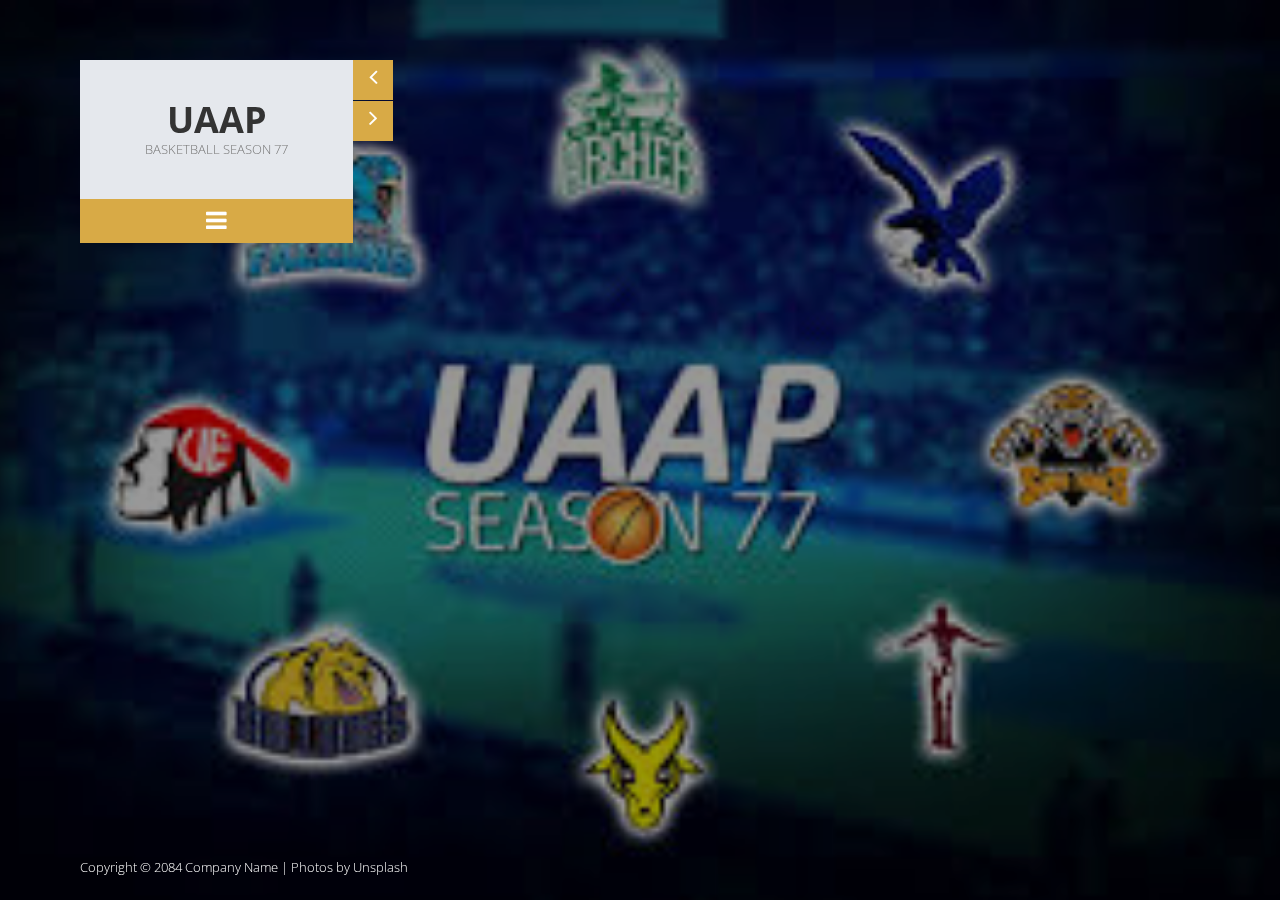
<file: Sem1FinalsBanta/index.html>
<!DOCTYPE html>
<!--[if lt IE 7]><html class="no-js lt-ie9 lt-ie8 lt-ie7"> <![endif]-->
<!--[if IE 7]><html class="no-js lt-ie9 lt-ie8"> <![endif]-->
<!--[if IE 8]><html class="no-js lt-ie9"> <![endif]-->
<!--[if gt IE 8]><!--> <html class="no-js"> <!--<![endif]-->
<head>
    <meta charset="utf-8">
    <!--[if IE]><meta http-equiv="X-UA-Compatible" content="IE=edge,chrome=1"><![endif]-->
    <title>UAAP BASKETBALL</title>
    <meta name="description" content="">
    <meta name="viewport" content="width=device-width">
    <!-- 
    Circle Template 
    http://www.templatemo.com/preview/templatemo_410_circle 
    -->
    <link href="http://fonts.googleapis.com/css?family=Open+Sans:300italic,400italic,600italic,700italic,800italic,400,300,600,700,800" rel="stylesheet">

    <link rel="stylesheet" href="css/bootstrap.min.css">
    <link rel="stylesheet" href="css/normalize.min.css">
    <link rel="stylesheet" href="css/font-awesome.min.css">
    <link rel="stylesheet" href="css/animate.css">
    <link rel="stylesheet" href="css/templatemo_misc.css">
    <link rel="stylesheet" href="css/templatemo_style.css">

    <script src="js/vendor/modernizr-2.6.2.min.js"></script>
	<!-- templatemo 410 circle -->
</head>
<body>
    <!--[if lt IE 7]>
    <p class="chromeframe">You are using an <strong>outdated</strong> browser. Please <a href="http://browsehappy.com/">upgrade your browser</a> or <a href="http://www.google.com/chromeframe/?redirect=true">activate Google Chrome Frame</a> to improve your experience.</p>
    <![endif]-->

    
    <div class="bg-overlay"></div>

    <div class="container-fluid">
        <div class="row">
            
            <div class="col-md-4 col-sm-12">
                <div class="sidebar-menu">
                    
                    <div class="logo-wrapper">
                        <h1>UAAP </h1>
                            <span> BASKETBALL SEASON 77</span>
                        </h1>
                    </div> <!-- /.logo-wrapper -->
                    
                    <div class="menu-wrapper">
                        <ul class="menu">
                            <li><a class="homebutton" href="#">Home</a></li>
                            <li><a class="show-1" href="#">News</a></li>
                            <li><a class="show-2" href="#">Stats</a></li>
                            <li><a class="show-3" href="#">Teams</a></li>
                            <li><a class="show-4" href="#">Schedule</a></li>
                            <li><a rel="nofollow" href="index2.html">Admin Log-in</a></li>
                           
                        </ul> <!-- /.menu -->
                        <a href="#" class="toggle-menu"><i class="fa fa-bars"></i></a>
                    </div> <!-- /.menu-wrapper -->

                    <!--Arrow Navigation-->
                    <a id="prevslide" class="load-item"><i class="fa fa-angle-left"></i></a>
                    <a id="nextslide" class="load-item"><i class="fa fa-angle-right"></i></a>

                </div> <!-- /.sidebar-menu -->
            </div> <!-- /.col-md-4 -->

            <div class="col-md-8 col-sm-12">
                
                <div id="menu-container">

                    <div id="menu-1" class="about content">
                        <div class="row">
                            <ul class="tabs">
                                <li class="col-md-4 col-sm-4">
                              <a href="#tab1">     <h10>CHAMPIONS!</h10>
                                    </a> <!-- /.icon-item -->
                                </li>
                                <li class="col-md-4 col-sm-4">
                                    <a href="#tab2"> <h10>STANDINGS!</h10>
                                    </a> <!-- /.icon-item -->
                                </li>
                              
                            </ul> <!-- /.tabs -->
                            <div class="col-md-12 col-sm-12">
                                <div class="toggle-content text-center" id="tab1">
                                    <h2>NU Bulldogs wins the UAAP BASKETBALL</h2>
							<p>For the first time in what seemed like forever, you can call National University champions.<br>

Call them survivors, too. <br>

The Bulldogs emerged the victors in yet another sudden-death battle, scalping Far Eastern University, 75-59, in Game 3 of the 77th UAAP men’s basketball championship Wednesday before a record crowd at the Araneta Coliseum.<br>

Unable to cop a title since 1954, NU relied on what it did best throughout the season: play stifling defense to force the Tamaraws to one more anemic shooting night. <br>

The championship proved to be a surprise for the Bulldogs, especially after losing vital rotation parts and a two-time MVP in swingman Ray Parks.<br>

“We knew coming into this season that we would be playing without most of our starting lineup,” coach Eric Altamirano said, referring to the graduation of Jean Mbe, Dennice Villamor and Robin Rono, and the loss of enforcer Jeff Javillonar due to a torn ACL. <br>

“We were trying to figure out what’s gonna happen to this team,” he said. “We didn’t imagine that we’d be champions this year.” <br>

But NU overcame all challenges, including five do-or-die games in the playoffs, to beat the same school they defeated when they last won a title 60 years ago. <br>

Altamirano deflected praise to his players, saying that the key to the Bulldogs’ triumph was the fact that they “loved playing with each other.”<br>

“More than myself, I really give it to our boys for winning this championship. Sila talaga ang naghirap,” he said. “There’s a collective spirit among them na hindi sila bibigay.”<br>

And in Game 3, the Sampaloc crew showed how total team effort could trump even the most talented of players. <br>

After a hot start by Mike Tolomia pushed FEU up, 11-5, early in the first quarter, NU battled back behind the efforts of Alfred Aroga and Gelo Alolino to help the Bulldogs snatch the lead at the end of the period, 20-18.<br>

The Tamaraws kept the game close in the second frame, as both teams struggled from the field and combined to make just eight of their 34 shot attempts. <br>

“We knew that FEU will come out really aggressive in this game,” Altamirano said. “They felt that pressure of winning it all. I told the team we have to be ready. We have to match their intensity.”<br>

In the last two quarters, however, it was FEU who couldn’t match NU’s intensity.<br>

Aroga, Alolino, JJ Alejandro, Glenn Khobuntin and Rev Diputado all took turns throwing blows at the Tamaraws, with the Bulldogs breaking the game wide open and pulling away for good. <br>

A basket by Raymar Jose drew FEU to within 10 at 62-52 with 6:07 remaining, before NU dropped the last sledgehammer with a 6-2 exchange that handed them an insurmountable 68-54 advantage with less than two minutes left on the clock.<br>

Khobuntin cried while taking free-throws, Aroga danced throughout the court as Alolino dribbled the time away and the Bulldogs’ part of the crowd of 25, 138 celebrated like crazy even before the final buzzer sounded. <br>

For Altamirano, it was a culmination of a campaign that put the spotlight on team play instead of big names. <br>

“The brand of basketball we showed today is focused on the team. We were able to share the ball on offense,” he said. “More than anything, nakikita ko lang na meron ka palang teamwork sa defense. The players took pride in that.” <br>

“Most of the teams, gusto nila umiskor,” he added. “This team loves playing defense.”<br>

Against the Tamaraws, NU did both. <br>

Aroga had his best game of his UAAP career with 24 points, 18 rebounds and two blocks, Alolino had 12 points and five boards, and Khobuntin and Alejandro finished with 10 markers apiece for the Bulldogs. <br>

On defense, NU held FEU to under 60 points for the second straight game, limiting the Morayta five to a paltry 17.4% shooting from beyond the arc and forcing Tolomia and Mac Belo to ill-advised shots. <br>

Tolomia still wounded up with 23 points and Belo scored 17 markers and hauled down 13 rebounds, but the Tamaraws’ dynamic duo shot a combined 16/46 and got to the line only four times. <br>

FEU’s role players were a non-factor anew, with even Anthony Hargrove and Carl Cruz getting involved in a heated exchange at the court while the Bulldogs were pulling away in the second half. <br>

The scores:<br>

NU (75) — Aroga 24, Alolino 12, Khobuntin 10, Alejandro 10, Neypes 8, Rosario 6, Diputado 5, Javelona 0, Betayene 0, Perez 0, Salim 0<br>

FEU (59) — Tolomia 23, Belo 17, Dennison 6, Cruz 4, Jose 4, Inigo 3, Hargrove 2, Tamsi 0, Pogoy 0, Escoto 0, Ugsang 0<br>

Quarters: 20-18, 30-26, 55-44, 75-59 <br> (C)UAAPSPORTS.TV</p>
                                </div>

                                <div class="toggle-content text-center" id="tab2">
                                    <h3>Standings</h3>
                                  <table style="width:100%" border="2">
								  <tr>
								  <td>
								  TEAM
								  </td>
								  <td>
								  WIN
								  </td>
								  <td>
								  LOSE
								  </td>
								  </tr>
								  <tr>
								  <td>
								  ADMU
								  </td>
								  <td>
								  11
								  </td>
								  <td>
								  3
								  </td>
								  </tr>
								  <tr>
								  <td>
								  FEU
								  </td>
								  <td>
								  10
								  </td>
								  <td>
								  4
								  </td>
								  </tr>
								  <tr>
								  <td>
								  DLSU
								  </td>
								  <td>
								  10
								  </td>
								  <td>
								  4
								  </td>
								  </tr>
								  <tr>
								  <td>
								  NU
								  </td>
								  <td>
								  9
								  </td>
								  <td>
								  5
								  </td>
								  </tr>
								  <tr>
								  <td>
								  UE
								  </td>
								  <td>
								  9
								  </td>
								  <td>
								  5
								  </td>
								  </tr>
								  <tr>
								  <td>
								  UST
								  </td>
								  <td>
								  5
								  </td>
								  <td>
								  9
								  </td>
								  </tr>
								  <tr>
								  <td>
								  UP
								  </td>
								  <td>
								  1
								  </td>
								  <td>
								  13
								  </td>
								  </tr>
								  <tr>
								  <td>
								  ADU
								  </td>
								  <td>
								  1
								  </td>
								  <td>
								  13
								  </td>
								  </tr>
								  
								  </table>
                                </div>

                                
                            </div> <!-- /.col-md-12 -->
                        </div> <!-- /.row -->

                        
                    </div> <!-- /.about -->

                    <div id="menu-2" class="services content">
                        <div class="column">
                            <ul class="tabs">
								<li>
                                <a href="#points"><h10>Top 5 Points Per Game</h10><br><br></a>
								<a href="#rebounds"><h10>Top 5 Rebounds Per Game</h10><br><br></a>
								<a href="#steals"><h10>Top 5 Steals Per Game</h10><br><br></a>
                                </li>
                                <li>
                                <a href="#assists"><h10>Top 5 Assists Per Game</h10><br><br></a>
								<a href="#turnovers"><h10>Top 5 Turnovers Per Game</h10><br><br></a>
								<a href="#blocks"><h10>Top 5 Blocks Per Game</h10><br><br></a>
                                </li>
                                <li>
                                <a href="#3point"><h10>Top 5 3 Point Percentage</h10><br><br></a>
								<a href="#fg"><h10>Top 5 Field Goal Percentage</h10><br><br></a>
								<a href="#ft"><h10>Top 5 Free Throw Percentage</h10><br><br></a>
                                </li>
                            </ul> <!-- /.tabs -->
                            <div class="col-md-12 col-sm-12">
                                <div class="toggle-content text-center" id="points">
                                    <h3>Top 5 Points Per Game</h3>
                                   <table style="width:100%" border="2">
								   <tr>
								   <td>
								   K. Ravena
								   </td>
								   <td>
								  ADMU
								   </td>
								   <td>
								   19.5
								   </td>
								   </tr>
								   <tr>
								   <td>
								   J. Teng
								   </td>
								   <td>
								  DLSU
								   </td>
								   <td>
								   18
								   </td>
								   </tr>
								   <tr>
								   <td>
								   C. Trollano
								   </td>
								   <td>
								  ADU
								   </td>
								   <td>
								   18
								   </td>
								   </tr>
								   <tr>
								   <td>
								   M. Belo
								   </td>
								   <td>
								  FEU
								   </td>
								   <td>
								   16
								   </td>
								   </tr>
								   <tr>
								   <td>
								   C. Tolomia
								   </td>
								   <td>
								  FEU
								   </td>
								   <td>
								   15.8
								   </td>
								   </tr>
								   
								   </table>
                                </div>

                                <div class="toggle-content text-center" id="rebounds">
                                    <h3>Top 5 Rebounds Per Game</h3>
                                    <table style="width:100%" border="2">
								   <tr>
								   <td>
								   G. Khobuntin
								   </td>
								   <td>
								  NU
								   </td>
								   <td>
								   44.2
								   </td>
								   </tr>
								   <tr>
								   <td>
								   A. Aroga
								   </td>
								   <td>
								  NU
								   </td>
								   <td>
								   44.1
								   </td>
								   </tr>
								   <tr>
								   <td>
								   J. Perkins
								   </td>
								   <td>
								  DLSU
								   </td>
								   <td>
								   42.4
								   </td>
								   </tr>
								   <tr>
								   <td>
								   C. Mammie
								   </td>
								   <td>
								  UE
								   </td>
								   <td>
								   40.6
								   </td>
								   </tr>
								   <tr>
								   <td>
								   J. Rosario
								   </td>
								   <td>
								  NU
								   </td>
								   <td>
								  39
								   </td>
								   </tr>
								   
								   </table>
                                </div>

                               <div class="toggle-content text-center" id="steals">
                                    <h3>Top 5 Steals Per Game</h3>
                                    <table style="width:100%" border="2">
								   <tr>
								   <td>
								   K. Ravena
								   </td>
								   <td>
								  ADMU
								   </td>
								   <td>
								   5.3
								   </td>
								   </tr>
								   <tr>
								   <td>
								   J. Teng
								   </td>
								   <td>
								  DLSU
								   </td>
								   <td>
								   4.3
								   </td>
								   </tr>
								   <tr>
								   <td>
								   R. Sumang
								   </td>
								   <td>
								  UE
								   </td>
								   <td>
								   3.7
								   </td>
								   </tr>
								   <tr>
								   <td>
								   N. Elorde
								   </td>
								   <td>
								  ADMU
								   </td>
								   <td>
								   3.5
								   </td>
								   </tr>
								   <tr>
								   <td>
								   A. Inigo
								   </td>
								   <td>
								  FEU
								   </td>
								   <td>
								   2.9
								   </td>
								   </tr>
								   
								   </table>
                                </div>
								<div class="toggle-content text-center" id="assists">
                                    <h3>Top 5 Assists Per Game</h3>
                                    <table style="width:100%" border="2">
								   <tr>
								   <td>
								   K. Ravena
								   </td>
								   <td>
								  ADMU
								   </td>
								   <td>
								   1.7
								   </td>
								   </tr>
								   <tr>
								   <td>
								   C. Newsome
								   </td>
								   <td>
								  ADMU
								   </td>
								   <td>
								    	1.3
								   </td>
								   </tr>
								   <tr>
								   <td>
								   N. Elorde
								   </td>
								   <td>
								  ADMU
								   </td>
								   <td>
								   1.2
								   </td>
								   </tr>
								   <tr>
								   <td>
								   K. Abdul
								   </td>
								   <td>
								  UST
								   </td>
								   <td>
								    	1.2
								   </td>
								   </tr>
								   <tr>
								   <td>
								   A. Alolino
								   </td>
								   <td>
								  NU
								   </td>
								   <td>
								   1.2
								   </td>
								   </tr>
								   
								   </table>
                                </div>

                                <div class="toggle-content text-center" id="turnovers">
                                    <a name="turnovers"> <h3>Top 5 Turnovers Per Game</h3></a>
                                     <table style="width:100%" border="2">
								   <tr>
								   <td>
								   K. Ravena
								   </td>
								   <td>
								  ADMU
								   </td>
								   <td>
								   19.5
								   </td>
								   </tr>
								   <tr>
								   <td>
								   J. Teng
								   </td>
								   <td>
								  DLSU
								   </td>
								   <td>
								   18
								   </td>
								   </tr>
								   <tr>
								   <td>
								   C. Trollano
								   </td>
								   <td>
								  ADU
								   </td>
								   <td>
								   18
								   </td>
								   </tr>
								   <tr>
								   <td>
								   M. Belo
								   </td>
								   <td>
								  FEU
								   </td>
								   <td>
								   16
								   </td>
								   </tr>
								   <tr>
								   <td>
								   C. Tolomia
								   </td>
								   <td>
								  FEU
								   </td>
								   <td>
								   15.8
								   </td>
								   </tr>
								   
								   </table>
                                </div>

                                <div class="toggle-content text-center" id="blocks">
                                   <a name="blocks">  <h3>Top 5 Blocks Per Game</h3></a>
                                    <table style="width:100%" border="2">
								   <tr>
								   <td>
								   K. Ravena
								   </td>
								   <td>
								  ADMU
								   </td>
								   <td>
								   19.5
								   </td>
								   </tr>
								   <tr>
								   <td>
								   J. Teng
								   </td>
								   <td>
								  DLSU
								   </td>
								   <td>
								   18
								   </td>
								   </tr>
								   <tr>
								   <td>
								   C. Trollano
								   </td>
								   <td>
								  ADU
								   </td>
								   <td>
								   18
								   </td>
								   </tr>
								   <tr>
								   <td>
								   M. Belo
								   </td>
								   <td>
								  FEU
								   </td>
								   <td>
								   16
								   </td>
								   </tr>
								   <tr>
								   <td>
								   C. Tolomia
								   </td>
								   <td>
								  FEU
								   </td>
								   <td>
								   15.8
								   </td>
								   </tr>
								   
								   </table>
                                </div>
								<div class="toggle-content text-center" id="3point">
                                    <a name="3point"> <h3>Top 5 3 Point Percentage</h3></a>
                                     <table style="width:100%" border="2">
								   <tr>
								   <td>
								   K. Ravena
								   </td>
								   <td>
								  ADMU
								   </td>
								   <td>
								   19.5
								   </td>
								   </tr>
								   <tr>
								   <td>
								   J. Teng
								   </td>
								   <td>
								  DLSU
								   </td>
								   <td>
								   18
								   </td>
								   </tr>
								   <tr>
								   <td>
								   C. Trollano
								   </td>
								   <td>
								  ADU
								   </td>
								   <td>
								   18
								   </td>
								   </tr>
								   <tr>
								   <td>
								   M. Belo
								   </td>
								   <td>
								  FEU
								   </td>
								   <td>
								   16
								   </td>
								   </tr>
								   <tr>
								   <td>
								   C. Tolomia
								   </td>
								   <td>
								  FEU
								   </td>
								   <td>
								   15.8
								   </td>
								   </tr>
								   
								   </table>
                                </div>

                                <div class="toggle-content text-center" id="fg">
                                    <h3>Top 5 Field Goal Percentage</h3>
                                     <table style="width:100%" border="2">
								   <tr>
								   <td>
								   K. Ravena
								   </td>
								   <td>
								  ADMU
								   </td>
								   <td>
								   19.5
								   </td>
								   </tr>
								   <tr>
								   <td>
								   J. Teng
								   </td>
								   <td>
								  DLSU
								   </td>
								   <td>
								   18
								   </td>
								   </tr>
								   <tr>
								   <td>
								   C. Trollano
								   </td>
								   <td>
								  ADU
								   </td>
								   <td>
								   18
								   </td>
								   </tr>
								   <tr>
								   <td>
								   M. Belo
								   </td>
								   <td>
								  FEU
								   </td>
								   <td>
								   16
								   </td>
								   </tr>
								   <tr>
								   <td>
								   C. Tolomia
								   </td>
								   <td>
								  FEU
								   </td>
								   <td>
								   15.8
								   </td>
								   </tr>
								   
								   </table>
                                </div>

                                <div class="toggle-content text-center" id="ft">
                                    <h3>Top 5 Free Throw Percentage</h3>
                                    <table style="width:100%" border="2">
								   <tr>
								   <td>
								   K. Ravena
								   </td>
								   <td>
								  ADMU
								   </td>
								   <td>
								   19.5
								   </td>
								   </tr>
								   <tr>
								   <td>
								   J. Teng
								   </td>
								   <td>
								  DLSU
								   </td>
								   <td>
								   18
								   </td>
								   </tr>
								   <tr>
								   <td>
								   C. Trollano
								   </td>
								   <td>
								  ADU
								   </td>
								   <td>
								   18
								   </td>
								   </tr>
								   <tr>
								   <td>
								   M. Belo
								   </td>
								   <td>
								  FEU
								   </td>
								   <td>
								   16
								   </td>
								   </tr>
								   <tr>
								   <td>
								   C. Tolomia
								   </td>
								   <td>
								  FEU
								   </td>
								   <td>
								   15.8
								   </td>
								   </tr>
								   
								   </table>
                                </div>
                            </div> <!-- /.col-md-12 -->
                        </div> <!-- /.row -->
                    </div> <!-- /.services -->

                    <div id="menu-3" class="gallery content">
                        <div class="row">
                        
                            
                            <div class="col-md-4 col-ms-6">
                                <div class="g-item">
                                <h4>Adamson University</h4>
                                    <img src="images/gallery/adamson.jpg" alt="">
                                    <a data-rel="lightbox" class="overlay" href="images/gallery/adamson.jpg">
                                        <span>+</span>
                                    </a>
                            
                                </div> <!-- /.g-item -->
                            </div> <!-- /.col-md-4 -->
                            
                            <div class="col-md-4 col-ms-6">
                                <div class="g-item">
                                <h4>Ateneo De Manila University</h4>
                                    <img src="images/gallery/admu.jpg" alt="">
                                    <a data-rel="lightbox" class="overlay" href="images/gallery/admu.jpg">
                                        <span>+</span>
                                    </a>
                            
                                </div> <!-- /.g-item -->
                            </div> <!-- /.col-md-4 -->
                            
                            <div class="col-md-4 col-ms-6">
                                <div class="g-item">
                                <h4>De La Salle University</h4>
                                    <img src="images/gallery/dlsu.jpg" alt="">
                                    <a data-rel="lightbox" class="overlay" href="images/gallery/dlsu.jpg">
                                        <span>+</span>
                                    </a>
                                </div> <!-- /.g-item -->
                            </div> <!-- /.col-md-4 -->
                            <div class="col-md-4 col-ms-6">
                                <div class="g-item">
                                <h4>Far Eastern University</h4>
                                    <img src="images/gallery/feu.jpg" alt="">
                                    <a data-rel="lightbox" class="overlay" href="images/gallery/feu.jpg">
                                        <span>+</span>
                                    </a>
                                </div> <!-- /.g-item -->
                            </div> <!-- /.col-md-4 -->
                            <div class="col-md-4 col-ms-6">
                                <div class="g-item">
                                <h4>National University</h4>
                                    <img src="images/gallery/nu.jpg" alt="">
                                    <a data-rel="lightbox" class="overlay" href="images/gallery/nu.jpg">
                                        <span>+</span>
                                    </a>
                                </div> <!-- /.g-item -->
                            </div> <!-- /.col-md-4 -->
                            <div class="col-md-4 col-ms-6">
                                <div class="g-item">
                                <h4>University of the East</h4>
                                    <img src="images/gallery/ue.jpg" alt="">
                                    <a data-rel="lightbox" class="overlay" href="images/gallery/ue.jpg">
                                        <span>+</span>
                                    </a>
                                </div> <!-- /.g-item -->
                            </div> <!-- /.col-md-4 -->
                            <div class="col-md-4 col-ms-6">
                                <div class="g-item">
                                <h4>University of the Philippines</h4>
                                    <img src="images/gallery/up.jpg" alt="">
                                    <a data-rel="lightbox" class="overlay" href="images/gallery/up.jpg">
                                        <span>+</span>
                                    </a>
                                </div> <!-- /.g-item -->
                            </div> <!-- /.col-md-4 -->
                            <div class="col-md-4 col-ms-6">
                                <div class="g-item">
                                <h4>University of Santo Tomas</h4>
                                    <img src="images/gallery/ust.jpg" alt="">
                                    <a data-rel="lightbox" class="overlay" href="images/gallery/ust.jpg">
                                        <span>+</span>
                                    </a>
                                </div> <!-- /.g-item -->
                            </div> <!-- /.col-md-4 -->
                           
                              

                        </div> <!-- /.row -->
                    </div> <!-- /.gallery -->

                    <div id="menu-4" class="contact content">
                        <div class="row">
                        	
                            <div class="col-md-12">
                                <div class="toggle-content text-center spacing">
                                    <h3>Schedule of Games</h3>
                                    <h4>October</h4>
                                    <table style="width:100%" border="2">
                                     <tr>
    <td>October 1, 2014</td>
    <td>Araneta Coliseum</td>		
  </tr>
  <tr>
    <td>2:00pm</td>
    <td>NU vs ADMU</td>		
  </tr>
  <tr>
    <td>6:00pm</td>
    <td>DLSU vs FEU</td>		
  </tr>
  </table>
  
  <table style="width:100%" border="2">
  <tr>
  <td> October 4, 2014</td>
  <td> Mall of Asia </td>
  </tr>
  <br>
  <tr>
  <td> 4:00pm</td>
  <td>NU vs FEU</td>
  </tr>
  </table>
  <br>
  <table style="width:100%" border="2">
  <tr>
  <td> October 8, 2014</td>
  <td> Araneta Coliseum </td>
  </tr>
  <tr>
  <td> 3:30pm</td>
  <td>FEU vs NU</td>
  </tr>
  </table>
  <br>
  <table style="width:100%" border="2">
  <tr>
  <td> October 15, 2014</td>
  <td> Araneta Coliseum </td>
  </tr>
  <tr>
  <td> 4:00pm</td>
  <td>NU vs FEU</td>
  </tr>
  </table>
                                </div>
                            </div> <!-- /.col-md-12 -->
                            
                           
                      
                                    </div> <!-- /.row -->
                                </div> <!-- /.contact-form -->
                            </div> <!-- /.col-md-12 -->
                        </div> <!-- /.row -->
                    </div> <!-- /.contact -->
                   
                </div> <!-- /#menu-container -->
        </div> <!-- /.row -->
    </div> <!-- /.container-fluid -->
    
    <div class="container-fluid">   
        <div class="row">
            <div class="col-md-12 footer">
                <p id="footer-text">Copyright &copy; 2084 <a href="#">Company Name</a>
                 | Photos by <a rel="nofollow" href="http://unsplash.com">Unsplash</a></p>
            </div><!-- /.footer --> 
        </div>
    </div> <!-- /.container-fluid -->

    <script src="js/vendor/jquery-1.10.1.min.js"></script>
    <script>window.jQuery || document.write('<script src="js/vendor/jquery-1.10.1.min.js"><\/script>')</script>
    <script src="js/jquery.easing-1.3.js"></script>
    <script src="js/bootstrap.js"></script>
    <script src="js/plugins.js"></script>
    <script src="js/main.js"></script>
    <script type="text/javascript">
            
			jQuery(function ($) {

                $.supersized({

                    // Functionality
                    slide_interval: 3000, // Length between transitions
                    transition: 1, // 0-None, 1-Fade, 2-Slide Top, 3-Slide Right, 4-Slide Bottom, 5-Slide Left, 6-Carousel Right, 7-Carousel Left
                    transition_speed: 700, // Speed of transition

                    // Components                           
                    slide_links: 'blank', // Individual links for each slide (Options: false, 'num', 'name', 'blank')
                    slides: [ // Slideshow Images
                        {
                            image: 'images/uaap1.jpg'
                        }, {
                            image: 'images/uaap2.jpg'
                        }, {
                            image: 'images/uaap3.jpg'
                        }, {
                            image: 'images/uaap4.jpg'
                        }
                    ]

                });
            });
            
    </script>
    
    	
</body>
</html>
</file>
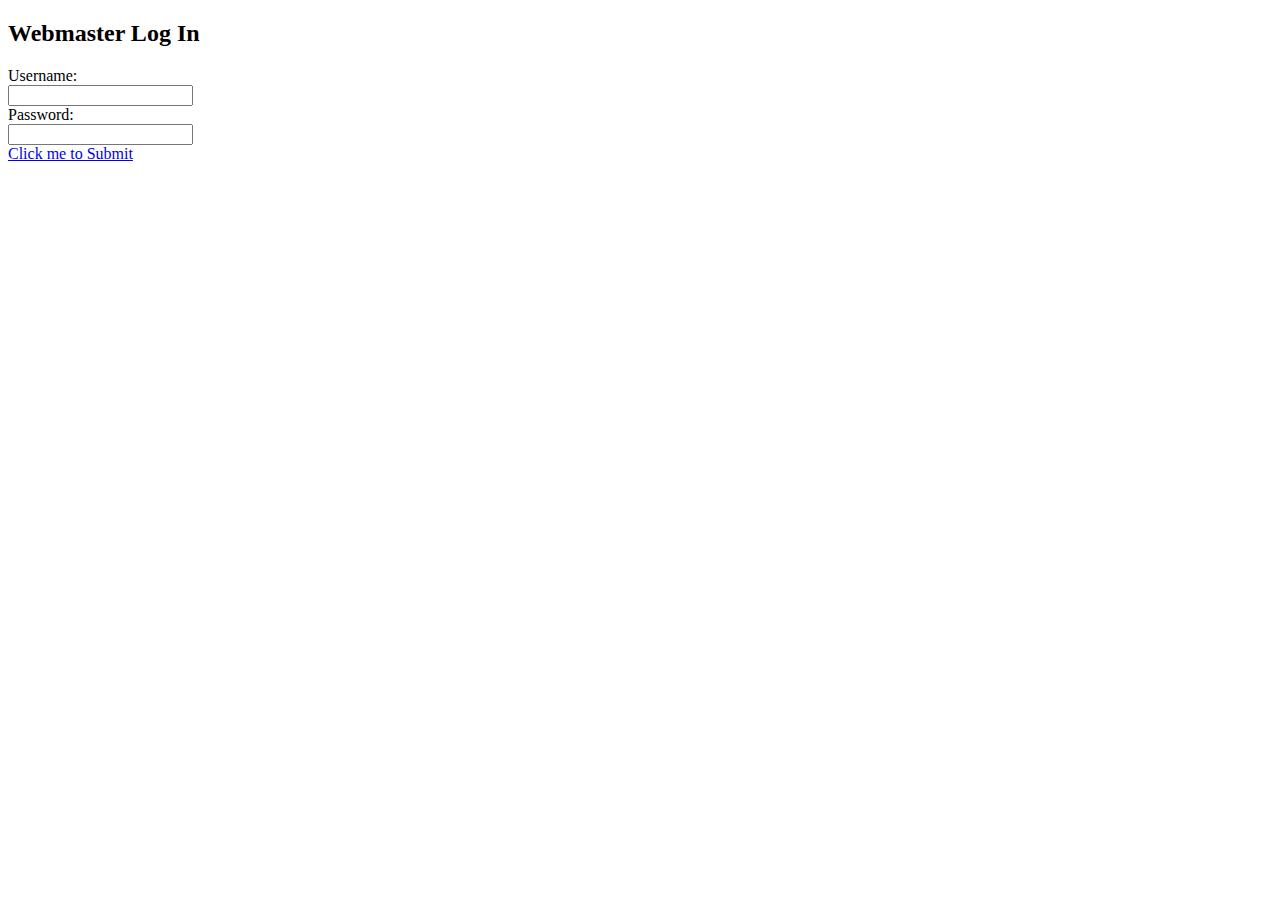
<file: Sem1FinalsBanta/index2.html>
<!DOCTYPE html PUBLIC "-//W3C//DTD XHTML 1.0 Transitional//EN" "http://www.w3.org/TR/xhtml1/DTD/xhtml1-transitional.dtd">
<html xmlns="http://www.w3.org/1999/xhtml">
<head>
<meta http-equiv="Content-Type" content="text/html; charset=utf-8" />
<title>Admin Log-in</title>
</head>

<body>
<h2>Webmaster Log In</h2>
				<form action="">
Username:<br>
<input type="text" name="firstname">
<br>
Password:<br>
<input type="password" name="lastname"><br>
<a class="click-me" href="index3admin.html">Click me to Submit</a>
<style>
.clickMe {
    -moz-appearance: button;
    -ms-appearance: button;
    -o-appearance: button;
    -webkit-appearance: button;
    appearance: button;
    text-decoration: none;
    color: #000;
    padding: 0.2em 0.4em;
}​
</style>
</form>
</body>
</html>
</file>
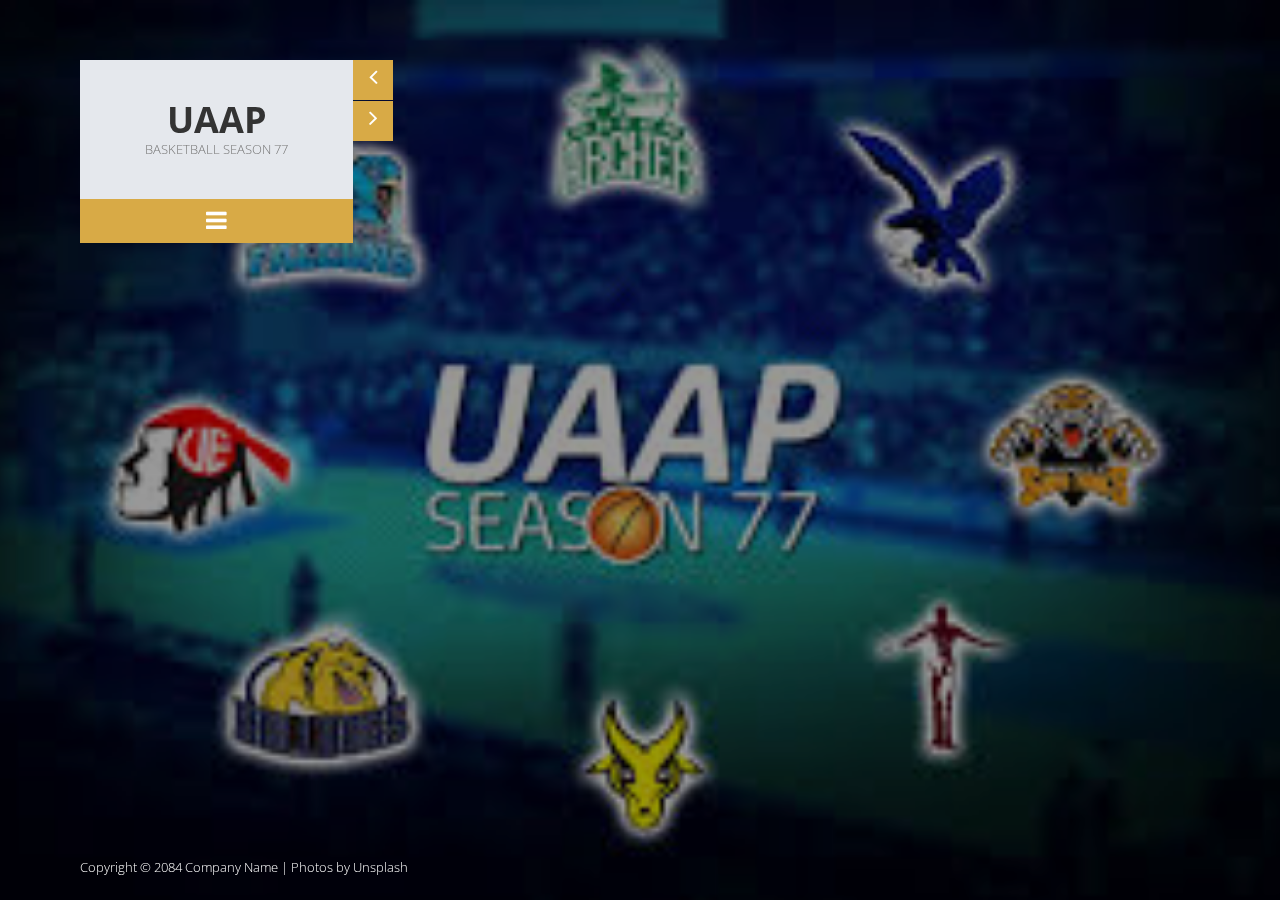
<file: Sem1FinalsBanta/index3admin.html>
<!DOCTYPE html>
<!--[if lt IE 7]><html class="no-js lt-ie9 lt-ie8 lt-ie7"> <![endif]-->
<!--[if IE 7]><html class="no-js lt-ie9 lt-ie8"> <![endif]-->
<!--[if IE 8]><html class="no-js lt-ie9"> <![endif]-->
<!--[if gt IE 8]><!--> <html class="no-js"> <!--<![endif]-->
<head>
    <meta charset="utf-8">
    <!--[if IE]><meta http-equiv="X-UA-Compatible" content="IE=edge,chrome=1"><![endif]-->
    <title>UAAP BASKETBALL</title>
    <meta name="description" content="">
    <meta name="viewport" content="width=device-width">
    <!-- 
    Circle Template 
    http://www.templatemo.com/preview/templatemo_410_circle 
    -->
    <link href="http://fonts.googleapis.com/css?family=Open+Sans:300italic,400italic,600italic,700italic,800italic,400,300,600,700,800" rel="stylesheet">

    <link rel="stylesheet" href="css/bootstrap.min.css">
    <link rel="stylesheet" href="css/normalize.min.css">
    <link rel="stylesheet" href="css/font-awesome.min.css">
    <link rel="stylesheet" href="css/animate.css">
    <link rel="stylesheet" href="css/templatemo_misc.css">
    <link rel="stylesheet" href="css/templatemo_style.css">

    <script src="js/vendor/modernizr-2.6.2.min.js"></script>
	<!-- templatemo 410 circle -->
</head>
<body>
    <!--[if lt IE 7]>
    <p class="chromeframe">You are using an <strong>outdated</strong> browser. Please <a href="http://browsehappy.com/">upgrade your browser</a> or <a href="http://www.google.com/chromeframe/?redirect=true">activate Google Chrome Frame</a> to improve your experience.</p>
    <![endif]-->

    
    <div class="bg-overlay"></div>

    <div class="container-fluid">
        <div class="row">
            
            <div class="col-md-4 col-sm-12">
                <div class="sidebar-menu">
                    
                    <div class="logo-wrapper">
                        <h1>UAAP </h1>
                            <span> BASKETBALL SEASON 77</span>
                        </h1>
                    </div> <!-- /.logo-wrapper -->
                    
                    <div class="menu-wrapper">
                        <ul class="menu">
                            <li><a class="homebutton" href="#">Home</a></li>
                            <li><a class="show-1" href="#">News</a></li>
                            <li><a class="show-2" href="#">Stats</a></li>
                            <li><a class="show-3" href="#">Teams</a></li>
                            <li><a class="show-4" href="#">Schedule</a></li>
                            <li><a rel="nofollow" href="index4.html">Logged In</a></li>
                            <li><a rel="nofollow" href="index5.html">Log Out</a></li>
                           
                        </ul> <!-- /.menu -->
                        <a href="#" class="toggle-menu"><i class="fa fa-bars"></i></a>
                    </div> <!-- /.menu-wrapper -->

                    <!--Arrow Navigation-->
                    <a id="prevslide" class="load-item"><i class="fa fa-angle-left"></i></a>
                    <a id="nextslide" class="load-item"><i class="fa fa-angle-right"></i></a>

                </div> <!-- /.sidebar-menu -->
            </div> <!-- /.col-md-4 -->

            <div class="col-md-8 col-sm-12">
                
                <div id="menu-container">

                    <div id="menu-1" class="about content">
                        <div class="row">
                            <ul class="tabs">
                                <li class="col-md-4 col-sm-4">
                              <a href="#tab1">     <h10>CHAMPIONS!</h10>
                                    </a> <!-- /.icon-item -->
                                </li>
                                <li class="col-md-4 col-sm-4">
                                    <a href="#tab2"> <h10>STANDINGS!</h10>
                                    </a> <!-- /.icon-item -->
                                </li>
                              
                            </ul> <!-- /.tabs -->
                            <div class="col-md-12 col-sm-12">
                                <div class="toggle-content text-center" id="tab1">
                                    <h2>NU Bulldogs wins the UAAP BASKETBALL</h2>
							<p>For the first time in what seemed like forever, you can call National University champions.<br>

Call them survivors, too. <br>

The Bulldogs emerged the victors in yet another sudden-death battle, scalping Far Eastern University, 75-59, in Game 3 of the 77th UAAP men’s basketball championship Wednesday before a record crowd at the Araneta Coliseum.<br>

Unable to cop a title since 1954, NU relied on what it did best throughout the season: play stifling defense to force the Tamaraws to one more anemic shooting night. <br>

The championship proved to be a surprise for the Bulldogs, especially after losing vital rotation parts and a two-time MVP in swingman Ray Parks.<br>

“We knew coming into this season that we would be playing without most of our starting lineup,” coach Eric Altamirano said, referring to the graduation of Jean Mbe, Dennice Villamor and Robin Rono, and the loss of enforcer Jeff Javillonar due to a torn ACL. <br>

“We were trying to figure out what’s gonna happen to this team,” he said. “We didn’t imagine that we’d be champions this year.” <br>

But NU overcame all challenges, including five do-or-die games in the playoffs, to beat the same school they defeated when they last won a title 60 years ago. <br>

Altamirano deflected praise to his players, saying that the key to the Bulldogs’ triumph was the fact that they “loved playing with each other.”<br>

“More than myself, I really give it to our boys for winning this championship. Sila talaga ang naghirap,” he said. “There’s a collective spirit among them na hindi sila bibigay.”<br>

And in Game 3, the Sampaloc crew showed how total team effort could trump even the most talented of players. <br>

After a hot start by Mike Tolomia pushed FEU up, 11-5, early in the first quarter, NU battled back behind the efforts of Alfred Aroga and Gelo Alolino to help the Bulldogs snatch the lead at the end of the period, 20-18.<br>

The Tamaraws kept the game close in the second frame, as both teams struggled from the field and combined to make just eight of their 34 shot attempts. <br>

“We knew that FEU will come out really aggressive in this game,” Altamirano said. “They felt that pressure of winning it all. I told the team we have to be ready. We have to match their intensity.”<br>

In the last two quarters, however, it was FEU who couldn’t match NU’s intensity.<br>

Aroga, Alolino, JJ Alejandro, Glenn Khobuntin and Rev Diputado all took turns throwing blows at the Tamaraws, with the Bulldogs breaking the game wide open and pulling away for good. <br>

A basket by Raymar Jose drew FEU to within 10 at 62-52 with 6:07 remaining, before NU dropped the last sledgehammer with a 6-2 exchange that handed them an insurmountable 68-54 advantage with less than two minutes left on the clock.<br>

Khobuntin cried while taking free-throws, Aroga danced throughout the court as Alolino dribbled the time away and the Bulldogs’ part of the crowd of 25, 138 celebrated like crazy even before the final buzzer sounded. <br>

For Altamirano, it was a culmination of a campaign that put the spotlight on team play instead of big names. <br>

“The brand of basketball we showed today is focused on the team. We were able to share the ball on offense,” he said. “More than anything, nakikita ko lang na meron ka palang teamwork sa defense. The players took pride in that.” <br>

“Most of the teams, gusto nila umiskor,” he added. “This team loves playing defense.”<br>

Against the Tamaraws, NU did both. <br>

Aroga had his best game of his UAAP career with 24 points, 18 rebounds and two blocks, Alolino had 12 points and five boards, and Khobuntin and Alejandro finished with 10 markers apiece for the Bulldogs. <br>

On defense, NU held FEU to under 60 points for the second straight game, limiting the Morayta five to a paltry 17.4% shooting from beyond the arc and forcing Tolomia and Mac Belo to ill-advised shots. <br>

Tolomia still wounded up with 23 points and Belo scored 17 markers and hauled down 13 rebounds, but the Tamaraws’ dynamic duo shot a combined 16/46 and got to the line only four times. <br>

FEU’s role players were a non-factor anew, with even Anthony Hargrove and Carl Cruz getting involved in a heated exchange at the court while the Bulldogs were pulling away in the second half. <br>

The scores:<br>

NU (75) — Aroga 24, Alolino 12, Khobuntin 10, Alejandro 10, Neypes 8, Rosario 6, Diputado 5, Javelona 0, Betayene 0, Perez 0, Salim 0<br>

FEU (59) — Tolomia 23, Belo 17, Dennison 6, Cruz 4, Jose 4, Inigo 3, Hargrove 2, Tamsi 0, Pogoy 0, Escoto 0, Ugsang 0<br>

Quarters: 20-18, 30-26, 55-44, 75-59 <br> (C)UAAPSPORTS.TV</p>
                                </div>

                                <div class="toggle-content text-center" id="tab2">
                                    <h3>Standings</h3>
                                  <table style="width:100%" border="2">
								  <tr>
								  <td>
								  TEAM
								  </td>
								  <td>
								  WIN
								  </td>
								  <td>
								  LOSE
								  </td>
								  </tr>
								  <tr>
								  <td>
								   <select>
  <option value="ADMU">ADMU</option>
  <option value="FEU">FEU</option>
  <option value="DLSU">DLSU</option>
  <option value="NU">NU</option>
    <option value="UE">UE</option>
  <option value="UST">UST</option>
  <option value="UP">UP</option>
  <option value="ADU">ADU</option>
</select> 
								  </td>
								  <td>
								  
								  <input type="text" name="win1">
								  </td>
								  <td>
								  <input type="text" name="lose1" >
								  </td>
								  </tr>
								  <tr>
								  <td>
								  <select>
  <option value="ADMU">ADMU</option>
  <option value="FEU">FEU</option>
  <option value="DLSU">DLSU</option>
  <option value="NU">NU</option>
    <option value="UE">UE</option>
  <option value="UST">UST</option>
  <option value="UP">UP</option>
  <option value="ADU">ADU</option>
</select> 
								  </td>
								  <td>
								  <input type="text" name="win2">
								  </td>
								  <td>
								  <input type="text" name="lose2" >
								  </td>
								  </tr>
								  <tr>
								  <td>
								  <select>
  <option value="ADMU">ADMU</option>
  <option value="FEU">FEU</option>
  <option value="DLSU">DLSU</option>
  <option value="NU">NU</option>
    <option value="UE">UE</option>
  <option value="UST">UST</option>
  <option value="UP">UP</option>
  <option value="ADU">ADU</option>
</select> 
								  </td>
								  <td>
								  <input type="text" name="win3">
								  </td>
								  <td>
								  <input type="text" name="lose3" >
								  </td>
								  </tr>
								  <tr>
								  <td>
								  <select>
  <option value="ADMU">ADMU</option>
  <option value="FEU">FEU</option>
  <option value="DLSU">DLSU</option>
  <option value="NU">NU</option>
    <option value="UE">UE</option>
  <option value="UST">UST</option>
  <option value="UP">UP</option>
  <option value="ADU">ADU</option>
</select> 
								  </td>
								  <td>
								  <input type="text" name="win4">
								  </td>
								  <td>
								  <input type="text" name="lose4" >
								  </td>
								  </tr>
								  <tr>
								  <td>
								  <select>
  <option value="ADMU">ADMU</option>
  <option value="FEU">FEU</option>
  <option value="DLSU">DLSU</option>
  <option value="NU">NU</option>
    <option value="UE">UE</option>
  <option value="UST">UST</option>
  <option value="UP">UP</option>
  <option value="ADU">ADU</option>
</select> 
								  </td>
								  <td>
								  <input type="text" name="win5">
								  </td>
								  <td>
								  <input type="text" name="lose5" >
								  </td>
								  </tr>
								  <tr>
								  <td>
								  <select>
  <option value="ADMU">ADMU</option>
  <option value="FEU">FEU</option>
  <option value="DLSU">DLSU</option>
  <option value="NU">NU</option>
    <option value="UE">UE</option>
  <option value="UST">UST</option>
  <option value="UP">UP</option>
  <option value="ADU">ADU</option>
</select> 
								  </td>
								  <td>
								  <input type="text" name="win6">
								  </td>
								  <td>
								  <input type="text" name="lose6" >				 
								  </td>
								  </tr>
								  <tr>
								  <td>
								  <select>
  <option value="ADMU">ADMU</option>
  <option value="FEU">FEU</option>
  <option value="DLSU">DLSU</option>
  <option value="NU">NU</option>
    <option value="UE">UE</option>
  <option value="UST">UST</option>
  <option value="UP">UP</option>
  <option value="ADU">ADU</option>
</select> 
								  </td>
								  <td>
								 <input type="text" name="win7">
								  </td>
								  <td>
								  <input type="text" name="lose7" >
								  </td>
								  </tr>
								  <tr>
								  <td>
								  <select>
  <option value="ADMU">ADMU</option>
  <option value="FEU">FEU</option>
  <option value="DLSU">DLSU</option>
  <option value="NU">NU</option>
    <option value="UE">UE</option>
  <option value="UST">UST</option>
  <option value="UP">UP</option>
  <option value="ADU">ADU</option>
</select> 
								  </td>
								  <td>
								  <input type="text" name="win8">
								  </td>
								  <td>
								  <input type="text" name="lose8" >
								  </td>
								  </tr>
								  
								  </table>
								  <input type="submit" value="Save">
                                </div>

                                
                            </div> <!-- /.col-md-12 -->
                        </div> <!-- /.row -->

                        
                    </div> <!-- /.about -->

                    <div id="menu-2" class="services content">
                        <div class="column">
                            <ul class="tabs">
								<li>
                                <a href="#points"><h10>Top 5 Points Per Game</h10><br><br></a>
								<a href="#rebounds"><h10>Top 5 Rebounds Per Game</h10><br><br></a>
								<a href="#steals"><h10>Top 5 Steals Per Game</h10><br><br></a>
                                </li>
                                <li>
                                <a href="#assists"><h10>Top 5 Assists Per Game</h10><br><br></a>
								<a href="#turnovers"><h10>Top 5 Turnovers Per Game</h10><br><br></a>
								<a href="#blocks"><h10>Top 5 Blocks Per Game</h10><br><br></a>
                                </li>
                                <li>
                                <a href="#3point"><h10>Top 5 3 Point Percentage</h10><br><br></a>
								<a href="#fg"><h10>Top 5 Field Goal Percentage</h10><br><br></a>
								<a href="#ft"><h10>Top 5 Free Throw Percentage</h10><br><br></a>
                                </li>
                            </ul> <!-- /.tabs -->
                            <div class="col-md-12 col-sm-12">
                                <div class="toggle-content text-center" id="points">
                                    <h3>Top 5 Points Per Game</h3>
                                   <table style="width:100%" border="2">
								   <tr>
								   <td>
								   <input type="text" name="ptsplyrnme1">
								   </td>
								   <td>
								  <select>
  <option value="ADMU">ADMU</option>
  <option value="FEU">FEU</option>
  <option value="DLSU">DLSU</option>
  <option value="NU">NU</option>
    <option value="UE">UE</option>
  <option value="UST">UST</option>
  <option value="UP">UP</option>
  <option value="ADU">ADU</option>
</select> 
								   </td>
								   <td>
								   <input type="text" name="ppg1">
								   </td>
								   </tr>
								   <tr>
								   <td>
								   <input type="text" name="ptsplyrnme2">
								   </td>
								   <td>
								  <select>
  <option value="ADMU">ADMU</option>
  <option value="FEU">FEU</option>
  <option value="DLSU">DLSU</option>
  <option value="NU">NU</option>
    <option value="UE">UE</option>
  <option value="UST">UST</option>
  <option value="UP">UP</option>
  <option value="ADU">ADU</option>
</select> 
								   </td>
								   <td>
								   <input type="text" name="ppg2">
								   </td>
								   </tr>
								   <tr>
								   <td>
								   <input type="text" name="ptsplyrnme3">
								   </td>
								   <td>
								  <select>
  <option value="ADMU">ADMU</option>
  <option value="FEU">FEU</option>
  <option value="DLSU">DLSU</option>
  <option value="NU">NU</option>
    <option value="UE">UE</option>
  <option value="UST">UST</option>
  <option value="UP">UP</option>
  <option value="ADU">ADU</option>
</select> 
								   </td>
								   <td>
								 <input type="text" name="ppg3">
								   </td>
								   </tr>
								   <tr>
								   <td>
								   <input type="text" name="ptsplyrnme4">
								   </td>
								   <td>
								  <select>
  <option value="ADMU">ADMU</option>
  <option value="FEU">FEU</option>
  <option value="DLSU">DLSU</option>
  <option value="NU">NU</option>
    <option value="UE">UE</option>
  <option value="UST">UST</option>
  <option value="UP">UP</option>
  <option value="ADU">ADU</option>
</select> 
								   </td>
								   <td>
								   <input type="text" name="ppg4">
								   </td>
								   </tr>
								   <tr>
								   <td>
								   <input type="text" name="ptsplyrnme5">
								   </td>
								   <td>
								  <select>
  <option value="ADMU">ADMU</option>
  <option value="FEU">FEU</option>
  <option value="DLSU">DLSU</option>
  <option value="NU">NU</option>
    <option value="UE">UE</option>
  <option value="UST">UST</option>
  <option value="UP">UP</option>
  <option value="ADU">ADU</option>
</select> 
								   </td>
								   <td>
								   <input type="text" name="ppg5">
								   </td>
								   </tr>
								   
								   </table>
                                </div>

                                <div class="toggle-content text-center" id="rebounds">
                                    <h3>Top 5 Rebounds Per Game</h3>
                                    <table style="width:100%" border="2">
								   <tr>
								   <td>
								   <input type="text" name="ptsplyrnme1">
								   </td>
								   <td>
								  <select>
  <option value="ADMU">ADMU</option>
  <option value="FEU">FEU</option>
  <option value="DLSU">DLSU</option>
  <option value="NU">NU</option>
    <option value="UE">UE</option>
  <option value="UST">UST</option>
  <option value="UP">UP</option>
  <option value="ADU">ADU</option>
</select> 
								   </td>
								   <td>
								   <input type="text" name="ppg1">
								   </td>
								   </tr>
								   <tr>
								   <td>
								   <input type="text" name="ptsplyrnme2">
								   </td>
								   <td>
								  <select>
  <option value="ADMU">ADMU</option>
  <option value="FEU">FEU</option>
  <option value="DLSU">DLSU</option>
  <option value="NU">NU</option>
    <option value="UE">UE</option>
  <option value="UST">UST</option>
  <option value="UP">UP</option>
  <option value="ADU">ADU</option>
</select> 
								   </td>
								   <td>
								   <input type="text" name="ppg2">
								   </td>
								   </tr>
								   <tr>
								   <td>
								   <input type="text" name="ptsplyrnme3">
								   </td>
								   <td>
								  <select>
  <option value="ADMU">ADMU</option>
  <option value="FEU">FEU</option>
  <option value="DLSU">DLSU</option>
  <option value="NU">NU</option>
    <option value="UE">UE</option>
  <option value="UST">UST</option>
  <option value="UP">UP</option>
  <option value="ADU">ADU</option>
</select> 
								   </td>
								   <td>
								 <input type="text" name="ppg3">
								   </td>
								   </tr>
								   <tr>
								   <td>
								   <input type="text" name="ptsplyrnme4">
								   </td>
								   <td>
								  <select>
  <option value="ADMU">ADMU</option>
  <option value="FEU">FEU</option>
  <option value="DLSU">DLSU</option>
  <option value="NU">NU</option>
    <option value="UE">UE</option>
  <option value="UST">UST</option>
  <option value="UP">UP</option>
  <option value="ADU">ADU</option>
</select> 
								   </td>
								   <td>
								   <input type="text" name="ppg4">
								   </td>
								   </tr>
								   <tr>
								   <td>
								   <input type="text" name="ptsplyrnme5">
								   </td>
								   <td>
								  <select>
  <option value="ADMU">ADMU</option>
  <option value="FEU">FEU</option>
  <option value="DLSU">DLSU</option>
  <option value="NU">NU</option>
    <option value="UE">UE</option>
  <option value="UST">UST</option>
  <option value="UP">UP</option>
  <option value="ADU">ADU</option>
</select> 
								   </td>
								   <td>
								   <input type="text" name="ppg5">
								   </td>
								   </tr>
								   
								   </table>
                                </div>

                               <div class="toggle-content text-center" id="steals">
                                    <h3>Top 5 Steals Per Game</h3>
                                    <table style="width:100%" border="2">
								   <tr>
								   <td>
								   <input type="text" name="ptsplyrnme1">
								   </td>
								   <td>
								  <select>
  <option value="ADMU">ADMU</option>
  <option value="FEU">FEU</option>
  <option value="DLSU">DLSU</option>
  <option value="NU">NU</option>
    <option value="UE">UE</option>
  <option value="UST">UST</option>
  <option value="UP">UP</option>
  <option value="ADU">ADU</option>
</select> 
								   </td>
								   <td>
								   <input type="text" name="ppg1">
								   </td>
								   </tr>
								   <tr>
								   <td>
								   <input type="text" name="ptsplyrnme2">
								   </td>
								   <td>
								  <select>
  <option value="ADMU">ADMU</option>
  <option value="FEU">FEU</option>
  <option value="DLSU">DLSU</option>
  <option value="NU">NU</option>
    <option value="UE">UE</option>
  <option value="UST">UST</option>
  <option value="UP">UP</option>
  <option value="ADU">ADU</option>
</select> 
								   </td>
								   <td>
								   <input type="text" name="ppg2">
								   </td>
								   </tr>
								   <tr>
								   <td>
								   <input type="text" name="ptsplyrnme3">
								   </td>
								   <td>
								  <select>
  <option value="ADMU">ADMU</option>
  <option value="FEU">FEU</option>
  <option value="DLSU">DLSU</option>
  <option value="NU">NU</option>
    <option value="UE">UE</option>
  <option value="UST">UST</option>
  <option value="UP">UP</option>
  <option value="ADU">ADU</option>
</select> 
								   </td>
								   <td>
								 <input type="text" name="ppg3">
								   </td>
								   </tr>
								   <tr>
								   <td>
								   <input type="text" name="ptsplyrnme4">
								   </td>
								   <td>
								  <select>
  <option value="ADMU">ADMU</option>
  <option value="FEU">FEU</option>
  <option value="DLSU">DLSU</option>
  <option value="NU">NU</option>
    <option value="UE">UE</option>
  <option value="UST">UST</option>
  <option value="UP">UP</option>
  <option value="ADU">ADU</option>
</select> 
								   </td>
								   <td>
								   <input type="text" name="ppg4">
								   </td>
								   </tr>
								   <tr>
								   <td>
								   <input type="text" name="ptsplyrnme5">
								   </td>
								   <td>
								  <select>
  <option value="ADMU">ADMU</option>
  <option value="FEU">FEU</option>
  <option value="DLSU">DLSU</option>
  <option value="NU">NU</option>
    <option value="UE">UE</option>
  <option value="UST">UST</option>
  <option value="UP">UP</option>
  <option value="ADU">ADU</option>
</select> 
								   </td>
								   <td>
								   <input type="text" name="ppg5">
								   </td>
								   </tr>
								   
								   </table>
                                </div>
								<div class="toggle-content text-center" id="assists">
                                    <h3>Top 5 Assists Per Game</h3>
                                    <table style="width:100%" border="2">
								   <tr>
								   <td>
								   <input type="text" name="ptsplyrnme1">
								   </td>
								   <td>
								  <select>
  <option value="ADMU">ADMU</option>
  <option value="FEU">FEU</option>
  <option value="DLSU">DLSU</option>
  <option value="NU">NU</option>
    <option value="UE">UE</option>
  <option value="UST">UST</option>
  <option value="UP">UP</option>
  <option value="ADU">ADU</option>
</select> 
								   </td>
								   <td>
								   <input type="text" name="ppg1">
								   </td>
								   </tr>
								   <tr>
								   <td>
								   <input type="text" name="ptsplyrnme2">
								   </td>
								   <td>
								  <select>
  <option value="ADMU">ADMU</option>
  <option value="FEU">FEU</option>
  <option value="DLSU">DLSU</option>
  <option value="NU">NU</option>
    <option value="UE">UE</option>
  <option value="UST">UST</option>
  <option value="UP">UP</option>
  <option value="ADU">ADU</option>
</select> 
								   </td>
								   <td>
								   <input type="text" name="ppg2">
								   </td>
								   </tr>
								   <tr>
								   <td>
								   <input type="text" name="ptsplyrnme3">
								   </td>
								   <td>
								  <select>
  <option value="ADMU">ADMU</option>
  <option value="FEU">FEU</option>
  <option value="DLSU">DLSU</option>
  <option value="NU">NU</option>
    <option value="UE">UE</option>
  <option value="UST">UST</option>
  <option value="UP">UP</option>
  <option value="ADU">ADU</option>
</select> 
								   </td>
								   <td>
								 <input type="text" name="ppg3">
								   </td>
								   </tr>
								   <tr>
								   <td>
								   <input type="text" name="ptsplyrnme4">
								   </td>
								   <td>
								  <select>
  <option value="ADMU">ADMU</option>
  <option value="FEU">FEU</option>
  <option value="DLSU">DLSU</option>
  <option value="NU">NU</option>
    <option value="UE">UE</option>
  <option value="UST">UST</option>
  <option value="UP">UP</option>
  <option value="ADU">ADU</option>
</select> 
								   </td>
								   <td>
								   <input type="text" name="ppg4">
								   </td>
								   </tr>
								   <tr>
								   <td>
								   <input type="text" name="ptsplyrnme5">
								   </td>
								   <td>
								  <select>
  <option value="ADMU">ADMU</option>
  <option value="FEU">FEU</option>
  <option value="DLSU">DLSU</option>
  <option value="NU">NU</option>
    <option value="UE">UE</option>
  <option value="UST">UST</option>
  <option value="UP">UP</option>
  <option value="ADU">ADU</option>
</select> 
								   </td>
								   <td>
								   <input type="text" name="ppg5">
								   </td>
								   </tr>
								   
								   </table>
                                </div>

                                <div class="toggle-content text-center" id="turnovers">
                                    <a name="turnovers"> <h3>Top 5 Turnovers Per Game</h3></a>
                                    <table style="width:100%" border="2">
								   <tr>
								   <td>
								   <input type="text" name="ptsplyrnme1">
								   </td>
								   <td>
								  <select>
  <option value="ADMU">ADMU</option>
  <option value="FEU">FEU</option>
  <option value="DLSU">DLSU</option>
  <option value="NU">NU</option>
    <option value="UE">UE</option>
  <option value="UST">UST</option>
  <option value="UP">UP</option>
  <option value="ADU">ADU</option>
</select> 
								   </td>
								   <td>
								   <input type="text" name="ppg1">
								   </td>
								   </tr>
								   <tr>
								   <td>
								   <input type="text" name="ptsplyrnme2">
								   </td>
								   <td>
								  <select>
  <option value="ADMU">ADMU</option>
  <option value="FEU">FEU</option>
  <option value="DLSU">DLSU</option>
  <option value="NU">NU</option>
    <option value="UE">UE</option>
  <option value="UST">UST</option>
  <option value="UP">UP</option>
  <option value="ADU">ADU</option>
</select> 
								   </td>
								   <td>
								   <input type="text" name="ppg2">
								   </td>
								   </tr>
								   <tr>
								   <td>
								   <input type="text" name="ptsplyrnme3">
								   </td>
								   <td>
								  <select>
  <option value="ADMU">ADMU</option>
  <option value="FEU">FEU</option>
  <option value="DLSU">DLSU</option>
  <option value="NU">NU</option>
    <option value="UE">UE</option>
  <option value="UST">UST</option>
  <option value="UP">UP</option>
  <option value="ADU">ADU</option>
</select> 
								   </td>
								   <td>
								 <input type="text" name="ppg3">
								   </td>
								   </tr>
								   <tr>
								   <td>
								   <input type="text" name="ptsplyrnme4">
								   </td>
								   <td>
								  <select>
  <option value="ADMU">ADMU</option>
  <option value="FEU">FEU</option>
  <option value="DLSU">DLSU</option>
  <option value="NU">NU</option>
    <option value="UE">UE</option>
  <option value="UST">UST</option>
  <option value="UP">UP</option>
  <option value="ADU">ADU</option>
</select> 
								   </td>
								   <td>
								   <input type="text" name="ppg4">
								   </td>
								   </tr>
								   <tr>
								   <td>
								   <input type="text" name="ptsplyrnme5">
								   </td>
								   <td>
								  <select>
  <option value="ADMU">ADMU</option>
  <option value="FEU">FEU</option>
  <option value="DLSU">DLSU</option>
  <option value="NU">NU</option>
    <option value="UE">UE</option>
  <option value="UST">UST</option>
  <option value="UP">UP</option>
  <option value="ADU">ADU</option>
</select> 
								   </td>
								   <td>
								   <input type="text" name="ppg5">
								   </td>
								   </tr>
								   
								   </table>
                                </div>

                                <div class="toggle-content text-center" id="blocks">
                                   <a name="blocks">  <h3>Top 5 Blocks Per Game</h3></a>
                                    <table style="width:100%" border="2">
								   <tr>
								   <td>
								   <input type="text" name="ptsplyrnme1">
								   </td>
								   <td>
								  <select>
  <option value="ADMU">ADMU</option>
  <option value="FEU">FEU</option>
  <option value="DLSU">DLSU</option>
  <option value="NU">NU</option>
    <option value="UE">UE</option>
  <option value="UST">UST</option>
  <option value="UP">UP</option>
  <option value="ADU">ADU</option>
</select> 
								   </td>
								   <td>
								   <input type="text" name="ppg1">
								   </td>
								   </tr>
								   <tr>
								   <td>
								   <input type="text" name="ptsplyrnme2">
								   </td>
								   <td>
								  <select>
  <option value="ADMU">ADMU</option>
  <option value="FEU">FEU</option>
  <option value="DLSU">DLSU</option>
  <option value="NU">NU</option>
    <option value="UE">UE</option>
  <option value="UST">UST</option>
  <option value="UP">UP</option>
  <option value="ADU">ADU</option>
</select> 
								   </td>
								   <td>
								   <input type="text" name="ppg2">
								   </td>
								   </tr>
								   <tr>
								   <td>
								   <input type="text" name="ptsplyrnme3">
								   </td>
								   <td>
								  <select>
  <option value="ADMU">ADMU</option>
  <option value="FEU">FEU</option>
  <option value="DLSU">DLSU</option>
  <option value="NU">NU</option>
    <option value="UE">UE</option>
  <option value="UST">UST</option>
  <option value="UP">UP</option>
  <option value="ADU">ADU</option>
</select> 
								   </td>
								   <td>
								 <input type="text" name="ppg3">
								   </td>
								   </tr>
								   <tr>
								   <td>
								   <input type="text" name="ptsplyrnme4">
								   </td>
								   <td>
								  <select>
  <option value="ADMU">ADMU</option>
  <option value="FEU">FEU</option>
  <option value="DLSU">DLSU</option>
  <option value="NU">NU</option>
    <option value="UE">UE</option>
  <option value="UST">UST</option>
  <option value="UP">UP</option>
  <option value="ADU">ADU</option>
</select> 
								   </td>
								   <td>
								   <input type="text" name="ppg4">
								   </td>
								   </tr>
								   <tr>
								   <td>
								   <input type="text" name="ptsplyrnme5">
								   </td>
								   <td>
								  <select>
  <option value="ADMU">ADMU</option>
  <option value="FEU">FEU</option>
  <option value="DLSU">DLSU</option>
  <option value="NU">NU</option>
    <option value="UE">UE</option>
  <option value="UST">UST</option>
  <option value="UP">UP</option>
  <option value="ADU">ADU</option>
</select> 
								   </td>
								   <td>
								   <input type="text" name="ppg5">
								   </td>
								   </tr>
								   
								   </table>
                                </div>
								<div class="toggle-content text-center" id="3point">
                                    <a name="3point"> <h3>Top 5 3 Point Percentage</h3></a>
                                     <table style="width:100%" border="2">
								   <tr>
								   <td>
								   <input type="text" name="ptsplyrnme1">
								   </td>
								   <td>
								  <select>
  <option value="ADMU">ADMU</option>
  <option value="FEU">FEU</option>
  <option value="DLSU">DLSU</option>
  <option value="NU">NU</option>
    <option value="UE">UE</option>
  <option value="UST">UST</option>
  <option value="UP">UP</option>
  <option value="ADU">ADU</option>
</select> 
								   </td>
								   <td>
								   <input type="text" name="ppg1">
								   </td>
								   </tr>
								   <tr>
								   <td>
								   <input type="text" name="ptsplyrnme2">
								   </td>
								   <td>
								  <select>
  <option value="ADMU">ADMU</option>
  <option value="FEU">FEU</option>
  <option value="DLSU">DLSU</option>
  <option value="NU">NU</option>
    <option value="UE">UE</option>
  <option value="UST">UST</option>
  <option value="UP">UP</option>
  <option value="ADU">ADU</option>
</select> 
								   </td>
								   <td>
								   <input type="text" name="ppg2">
								   </td>
								   </tr>
								   <tr>
								   <td>
								   <input type="text" name="ptsplyrnme3">
								   </td>
								   <td>
								  <select>
  <option value="ADMU">ADMU</option>
  <option value="FEU">FEU</option>
  <option value="DLSU">DLSU</option>
  <option value="NU">NU</option>
    <option value="UE">UE</option>
  <option value="UST">UST</option>
  <option value="UP">UP</option>
  <option value="ADU">ADU</option>
</select> 
								   </td>
								   <td>
								 <input type="text" name="ppg3">
								   </td>
								   </tr>
								   <tr>
								   <td>
								   <input type="text" name="ptsplyrnme4">
								   </td>
								   <td>
								  <select>
  <option value="ADMU">ADMU</option>
  <option value="FEU">FEU</option>
  <option value="DLSU">DLSU</option>
  <option value="NU">NU</option>
    <option value="UE">UE</option>
  <option value="UST">UST</option>
  <option value="UP">UP</option>
  <option value="ADU">ADU</option>
</select> 
								   </td>
								   <td>
								   <input type="text" name="ppg4">
								   </td>
								   </tr>
								   <tr>
								   <td>
								   <input type="text" name="ptsplyrnme5">
								   </td>
								   <td>
								  <select>
  <option value="ADMU">ADMU</option>
  <option value="FEU">FEU</option>
  <option value="DLSU">DLSU</option>
  <option value="NU">NU</option>
    <option value="UE">UE</option>
  <option value="UST">UST</option>
  <option value="UP">UP</option>
  <option value="ADU">ADU</option>
</select> 
								   </td>
								   <td>
								   <input type="text" name="ppg5">
								   </td>
								   </tr>
								   
								   </table>
                                </div>

                                <div class="toggle-content text-center" id="fg">
                                    <h3>Top 5 Field Goal Percentage</h3>
                                    <table style="width:100%" border="2">
								   <tr>
								   <td>
								   <input type="text" name="ptsplyrnme1">
								   </td>
								   <td>
								  <select>
  <option value="ADMU">ADMU</option>
  <option value="FEU">FEU</option>
  <option value="DLSU">DLSU</option>
  <option value="NU">NU</option>
    <option value="UE">UE</option>
  <option value="UST">UST</option>
  <option value="UP">UP</option>
  <option value="ADU">ADU</option>
</select> 
								   </td>
								   <td>
								   <input type="text" name="ppg1">
								   </td>
								   </tr>
								   <tr>
								   <td>
								   <input type="text" name="ptsplyrnme2">
								   </td>
								   <td>
								  <select>
  <option value="ADMU">ADMU</option>
  <option value="FEU">FEU</option>
  <option value="DLSU">DLSU</option>
  <option value="NU">NU</option>
    <option value="UE">UE</option>
  <option value="UST">UST</option>
  <option value="UP">UP</option>
  <option value="ADU">ADU</option>
</select> 
								   </td>
								   <td>
								   <input type="text" name="ppg2">
								   </td>
								   </tr>
								   <tr>
								   <td>
								   <input type="text" name="ptsplyrnme3">
								   </td>
								   <td>
								  <select>
  <option value="ADMU">ADMU</option>
  <option value="FEU">FEU</option>
  <option value="DLSU">DLSU</option>
  <option value="NU">NU</option>
    <option value="UE">UE</option>
  <option value="UST">UST</option>
  <option value="UP">UP</option>
  <option value="ADU">ADU</option>
</select> 
								   </td>
								   <td>
								 <input type="text" name="ppg3">
								   </td>
								   </tr>
								   <tr>
								   <td>
								   <input type="text" name="ptsplyrnme4">
								   </td>
								   <td>
								  <select>
  <option value="ADMU">ADMU</option>
  <option value="FEU">FEU</option>
  <option value="DLSU">DLSU</option>
  <option value="NU">NU</option>
    <option value="UE">UE</option>
  <option value="UST">UST</option>
  <option value="UP">UP</option>
  <option value="ADU">ADU</option>
</select> 
								   </td>
								   <td>
								   <input type="text" name="ppg4">
								   </td>
								   </tr>
								   <tr>
								   <td>
								   <input type="text" name="ptsplyrnme5">
								   </td>
								   <td>
								  <select>
  <option value="ADMU">ADMU</option>
  <option value="FEU">FEU</option>
  <option value="DLSU">DLSU</option>
  <option value="NU">NU</option>
    <option value="UE">UE</option>
  <option value="UST">UST</option>
  <option value="UP">UP</option>
  <option value="ADU">ADU</option>
</select> 
								   </td>
								   <td>
								   <input type="text" name="ppg5">
								   </td>
								   </tr>
								   
								   </table>
                                </div>

                                <div class="toggle-content text-center" id="ft">
                                    <h3>Top 5 Free Throw Percentage</h3>
                                   <table style="width:100%" border="2">
								   <tr>
								   <td>
								   <input type="text" name="ptsplyrnme1">
								   </td>
								   <td>
								  <select>
  <option value="ADMU">ADMU</option>
  <option value="FEU">FEU</option>
  <option value="DLSU">DLSU</option>
  <option value="NU">NU</option>
    <option value="UE">UE</option>
  <option value="UST">UST</option>
  <option value="UP">UP</option>
  <option value="ADU">ADU</option>
</select> 
								   </td>
								   <td>
								   <input type="text" name="ppg1">
								   </td>
								   </tr>
								   <tr>
								   <td>
								   <input type="text" name="ptsplyrnme2">
								   </td>
								   <td>
								  <select>
  <option value="ADMU">ADMU</option>
  <option value="FEU">FEU</option>
  <option value="DLSU">DLSU</option>
  <option value="NU">NU</option>
    <option value="UE">UE</option>
  <option value="UST">UST</option>
  <option value="UP">UP</option>
  <option value="ADU">ADU</option>
</select> 
								   </td>
								   <td>
								   <input type="text" name="ppg2">
								   </td>
								   </tr>
								   <tr>
								   <td>
								   <input type="text" name="ptsplyrnme3">
								   </td>
								   <td>
								  <select>
  <option value="ADMU">ADMU</option>
  <option value="FEU">FEU</option>
  <option value="DLSU">DLSU</option>
  <option value="NU">NU</option>
    <option value="UE">UE</option>
  <option value="UST">UST</option>
  <option value="UP">UP</option>
  <option value="ADU">ADU</option>
</select> 
								   </td>
								   <td>
								 <input type="text" name="ppg3">
								   </td>
								   </tr>
								   <tr>
								   <td>
								   <input type="text" name="ptsplyrnme4">
								   </td>
								   <td>
								  <select>
  <option value="ADMU">ADMU</option>
  <option value="FEU">FEU</option>
  <option value="DLSU">DLSU</option>
  <option value="NU">NU</option>
    <option value="UE">UE</option>
  <option value="UST">UST</option>
  <option value="UP">UP</option>
  <option value="ADU">ADU</option>
</select> 
								   </td>
								   <td>
								   <input type="text" name="ppg4">
								   </td>
								   </tr>
								   <tr>
								   <td>
								   <input type="text" name="ptsplyrnme5">
								   </td>
								   <td>
								  <select>
  <option value="ADMU">ADMU</option>
  <option value="FEU">FEU</option>
  <option value="DLSU">DLSU</option>
  <option value="NU">NU</option>
    <option value="UE">UE</option>
  <option value="UST">UST</option>
  <option value="UP">UP</option>
  <option value="ADU">ADU</option>
</select> 
								   </td>
								   <td>
								   <input type="text" name="ppg5">
								   </td>
								   </tr>
								   
								   </table>
                                </div>
                            </div> <!-- /.col-md-12 -->
                        </div> <!-- /.row -->
                    </div> <!-- /.services -->

                    <div id="menu-3" class="gallery content">
                        <div class="row">
                        
                            
                            <div class="col-md-4 col-ms-6">
                                <div class="g-item">
                                <h4>Adamson University</h4>
                                    <img src="images/gallery/adamson.jpg" alt="">
                                    <a data-rel="lightbox" class="overlay" href="images/gallery/adamson.jpg">
                                        <span>+</span>
                                    </a>
                            
                                </div> <!-- /.g-item -->
                            </div> <!-- /.col-md-4 -->
                            
                            <div class="col-md-4 col-ms-6">
                                <div class="g-item">
                                <h4>Ateneo De Manila University</h4>
                                    <img src="images/gallery/admu.jpg" alt="">
                                    <a data-rel="lightbox" class="overlay" href="images/gallery/admu.jpg">
                                        <span>+</span>
                                    </a>
                            
                                </div> <!-- /.g-item -->
                            </div> <!-- /.col-md-4 -->
                            
                            <div class="col-md-4 col-ms-6">
                                <div class="g-item">
                                <h4>De La Salle University</h4>
                                    <img src="images/gallery/dlsu.jpg" alt="">
                                    <a data-rel="lightbox" class="overlay" href="images/gallery/dlsu.jpg">
                                        <span>+</span>
                                    </a>
                                </div> <!-- /.g-item -->
                            </div> <!-- /.col-md-4 -->
                            <div class="col-md-4 col-ms-6">
                                <div class="g-item">
                                <h4>Far Eastern University</h4>
                                    <img src="images/gallery/feu.jpg" alt="">
                                    <a data-rel="lightbox" class="overlay" href="images/gallery/feu.jpg">
                                        <span>+</span>
                                    </a>
                                </div> <!-- /.g-item -->
                            </div> <!-- /.col-md-4 -->
                            <div class="col-md-4 col-ms-6">
                                <div class="g-item">
                                <h4>National University</h4>
                                    <img src="images/gallery/nu.jpg" alt="">
                                    <a data-rel="lightbox" class="overlay" href="images/gallery/nu.jpg">
                                        <span>+</span>
                                    </a>
                                </div> <!-- /.g-item -->
                            </div> <!-- /.col-md-4 -->
                            <div class="col-md-4 col-ms-6">
                                <div class="g-item">
                                <h4>University of the East</h4>
                                    <img src="images/gallery/ue.jpg" alt="">
                                    <a data-rel="lightbox" class="overlay" href="images/gallery/ue.jpg">
                                        <span>+</span>
                                    </a>
                                </div> <!-- /.g-item -->
                            </div> <!-- /.col-md-4 -->
                            <div class="col-md-4 col-ms-6">
                                <div class="g-item">
                                <h4>University of the Philippines</h4>
                                    <img src="images/gallery/up.jpg" alt="">
                                    <a data-rel="lightbox" class="overlay" href="images/gallery/up.jpg">
                                        <span>+</span>
                                    </a>
                                </div> <!-- /.g-item -->
                            </div> <!-- /.col-md-4 -->
                            <div class="col-md-4 col-ms-6">
                                <div class="g-item">
                                <h4>University of Santo Tomas</h4>
                                    <img src="images/gallery/ust.jpg" alt="">
                                    <a data-rel="lightbox" class="overlay" href="images/gallery/ust.jpg">
                                        <span>+</span>
                                    </a>
                                </div> <!-- /.g-item -->
                            </div> <!-- /.col-md-4 -->
                           
                              

                        </div> <!-- /.row -->
                    </div> <!-- /.gallery -->

                    <div id="menu-4" class="contact content">
                        <div class="row">
                        	
                            <div class="col-md-12">
                                <div class="toggle-content text-center spacing">
                                    <h3>Schedule of Games</h3>
                                    <h4><select>
  <option value="JUNE">JUNE</option>
  <option value="JULY">JULY</option>
  <option value="AUGUST">AUGUST</option>
  <option value="SEPTEMBER">SEPTEMBER</option>
    <option value="OCTOBER">OCTOBER</option>
 
</select> </h4>
                                    <table style="width:100%" border="2" class="sched">
                                     <tr>
    <td><input type="text" name="date" value="Date"></td>
    <td><input type="text" name="place" value="Place"></td>		
  </tr>
  <tr>
     <td><input type="text" name="time" value="Time"></td>
    <td><input type="text" name="game" value="Teams Playing"></td>			
  </tr>
  </table>
  
  <table style="width:100%" border="2" class="sched">
                                     <tr>
    <td><input type="text" name="date" value="Date"></td>
    <td><input type="text" name="place" value="Place"></td>		
  </tr>
  <tr>
   <td><input type="text" name="time" value="Time"></td>
    <td><input type="text" name="game" value="Teams Playing"></td>			
  </tr>
  </table>
  <br>
  <table style="width:100%" border="2" class="sched">
                                     <tr>
    <td><input type="text" name="date" value="Date"></td>
    <td><input type="text" name="place" value="Place"></td>		
  </tr>
  <tr>
 <td><input type="text" name="time" value="Time"></td>
    <td><input type="text" name="game" value="Teams Playing"></td>			
  </tr>
  </table>
  <br>
  <table style="width:100%" border="2" class="sched">
                                     <tr>
    <td><input type="text" name="date" value="Date"></td>
    <td><input type="text" name="place" value="Place"></td>		
  </tr>
  <tr>
    <td><input type="text" name="time" value="Time"></td>
    <td><input type="text" name="game" value="Teams Playing"></td>		
  </tr>
  </table>
                                </div>
                            </div> <!-- /.col-md-12 -->
                            
                           
                      
                                    </div> <!-- /.row -->
                                </div> <!-- /.contact-form -->
                            </div> <!-- /.col-md-12 -->
                        </div> <!-- /.row -->
                    </div> <!-- /.contact -->
                   
                </div> <!-- /#menu-container -->
        </div> <!-- /.row -->
    </div> <!-- /.container-fluid -->
    
    <div class="container-fluid">   
        <div class="row">
            <div class="col-md-12 footer">
                <p id="footer-text">Copyright &copy; 2084 <a href="#">Company Name</a>
                 | Photos by <a rel="nofollow" href="http://unsplash.com">Unsplash</a></p>
            </div><!-- /.footer --> 
        </div>
    </div> <!-- /.container-fluid -->

    <script src="js/vendor/jquery-1.10.1.min.js"></script>
    <script>window.jQuery || document.write('<script src="js/vendor/jquery-1.10.1.min.js"><\/script>')</script>
    <script src="js/jquery.easing-1.3.js"></script>
    <script src="js/bootstrap.js"></script>
    <script src="js/plugins.js"></script>
    <script src="js/main.js"></script>
    <script type="text/javascript">
            
			jQuery(function ($) {

                $.supersized({

                    // Functionality
                    slide_interval: 3000, // Length between transitions
                    transition: 1, // 0-None, 1-Fade, 2-Slide Top, 3-Slide Right, 4-Slide Bottom, 5-Slide Left, 6-Carousel Right, 7-Carousel Left
                    transition_speed: 700, // Speed of transition

                    // Components                           
                    slide_links: 'blank', // Individual links for each slide (Options: false, 'num', 'name', 'blank')
                    slides: [ // Slideshow Images
                        {
                            image: 'images/uaap1.jpg'
                        }, {
                            image: 'images/uaap2.jpg'
                        }, {
                            image: 'images/uaap3.jpg'
                        }, {
                            image: 'images/uaap4.jpg'
                        }
                    ]

                });
            });
            
    </script>
    
    	
</body>
</html>
</file>
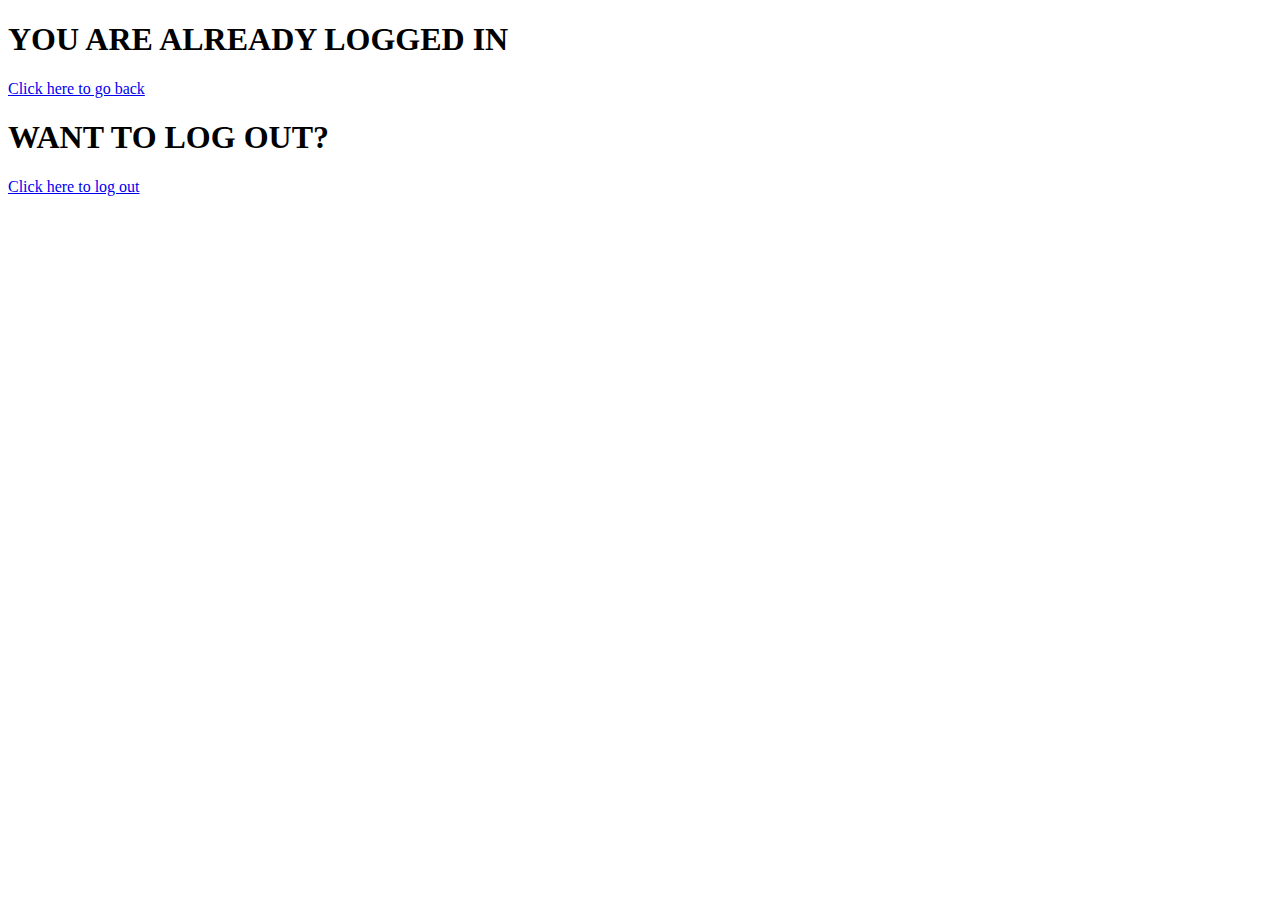
<file: Sem1FinalsBanta/index4.html>
<!DOCTYPE html PUBLIC "-//W3C//DTD XHTML 1.0 Transitional//EN" "http://www.w3.org/TR/xhtml1/DTD/xhtml1-transitional.dtd">
<html xmlns="http://www.w3.org/1999/xhtml">
<head>
<meta http-equiv="Content-Type" content="text/html; charset=utf-8" />
<title>Untitled Document</title>
</head>

<body>
<h1> YOU ARE ALREADY LOGGED IN </h1>
<a class="click-me" href="index3admin.html">Click here to go back</a>
<style>
.clickMe {
    -moz-appearance: button;
    -ms-appearance: button;
    -o-appearance: button;
    -webkit-appearance: button;
    appearance: button;
    text-decoration: none;
    color: #000;
    padding: 0.2em 0.4em;
}​
</style>

<h1> WANT TO LOG OUT? </h1>
<a class="click-me" href="index5.html">Click here to log out</a>
<style>
.clickMe {
    -moz-appearance: button;
    -ms-appearance: button;
    -o-appearance: button;
    -webkit-appearance: button;
    appearance: button;
    text-decoration: none;
    color: #000;
    padding: 0.2em 0.4em;
}​
</style>
</body>
</html>
</file>
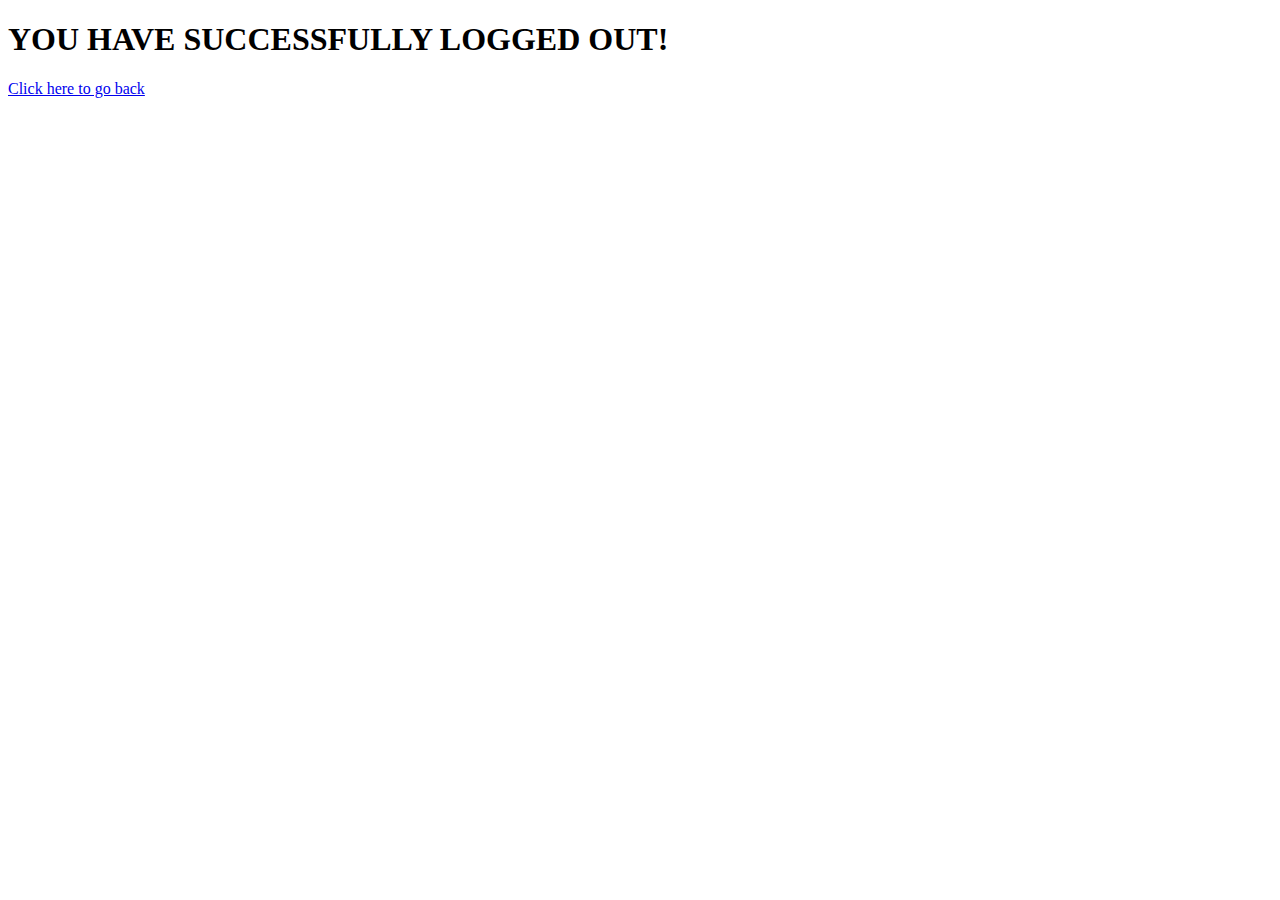
<file: Sem1FinalsBanta/index5.html>
<!DOCTYPE html PUBLIC "-//W3C//DTD XHTML 1.0 Transitional//EN" "http://www.w3.org/TR/xhtml1/DTD/xhtml1-transitional.dtd">
<html xmlns="http://www.w3.org/1999/xhtml">
<head>
<meta http-equiv="Content-Type" content="text/html; charset=utf-8" />
<title>Untitled Document</title>
</head>

<body>
<h1>YOU HAVE SUCCESSFULLY LOGGED OUT!</h1>
<a class="click-me" href="index.html">Click here to go back</a>
<style>
.clickMe {
    -moz-appearance: button;
    -ms-appearance: button;
    -o-appearance: button;
    -webkit-appearance: button;
    appearance: button;
    text-decoration: none;
    color: #000;
    padding: 0.2em 0.4em;
}​
</style>
</body>
</html>
</file>
<file: Sem1FinalsBanta/css/templatemo_style.css>
/* ==========================================================================
    HTML5 Boilerplate styles - h5bp.com (generated via initializr.com)
   ========================================================================== 

   Circle Template 
   
   http://www.templatemo.com/preview/templatemo_410_circle 

*/

html,
button,
input,
select,
textarea {
    color: #222;
}

::-moz-selection {
    background: #b3d4fc;
    text-shadow: none;
}

::selection {
    background: #b3d4fc;
    text-shadow: none;
}

hr {
    display: block;
    height: 1px;
    border: 0;
    border-top: 1px solid #ccc;
    margin: 1em 0;
    padding: 0;
}

img {
    vertical-align: middle;
}

fieldset {
    border: 0;
    margin: 0;
    padding: 0;
}

textarea {
    resize: vertical;
}

.blue {
	color: #06F;
}

.green {
	color: #0A0;
}

.menu-wrapper ul.menu, ul.tabs {
    padding: 0;
    margin: 0;
    list-style: none;
}

.spacing {
	margin-bottom: 40px;
}

/* ==========================================================================
   Helper classes
   ========================================================================== */
.ir {
    background-color: transparent;
    border: 0;
    overflow: hidden;
    *text-indent: -9999px;
}

.ir:before {
    content: "";
    display: block;
    width: 0;
    height: 150%;
}

.hidden {
    display: none !important;
    visibility: hidden;
}

.invisible {
    visibility: hidden;
}

.clearfix:before,
.clearfix:after {
    content: " ";
    display: table;
}

.clearfix:after {
    clear: both;
}

.clearfix {
    *zoom: 1;
}

/* ==========================================================================
    Forms
   ========================================================================== */
form input[type="text"],
form input[type="email"],
form input[type="number"],
form input[type="password"] {
    background: #fff;
    border: 1px solid #fff;
    padding: 7px 10px;
    width: 100%;
}

form input[type="text"]:focus,
form input[type="email"]:focus,
form input[type="number"]:focus,
form input[type="password"]:focus {
    outline: none !important;
}

form .button {
    background: #fff;
    border: 1px solid #fff;
    padding: 7px 20px;
    text-transform: uppercase;
}

form .button:focus, form .button:active {
    outline: none !important;
}

form .button.yellow {
    background: #e7af2a;
    color: #fff;
    border: 1px solid #c89316;
}

/* ==========================================================================
   Print styles
   ========================================================================== */
@media print {
    * {
        background: transparent !important;
        color: #000 !important;
    /* Black prints faster: h5bp.com/s */
        box-shadow: none !important;
        text-shadow: none !important;
    }

    a,
  a:visited {
        text-decoration: underline;
    }

    a[href]:after {
        content: " (" attr(href) ")";
    }

    abbr[title]:after {
        content: " (" attr(title) ")";
    }

  /*
   * Don't show links for images, or javascript/internal links
   */
  .ir a:after,
  a[href^="javascript:"]:after,
  a[href^="#"]:after {
    content: "";
  }

  pre,
  blockquote {
    border: 1px solid #999;
    page-break-inside: avoid;
}

thead {
    display: table-header-group;
    /* h5bp.com/t */;
}

tr,
  img {
    page-break-inside: avoid;
}

img {
    max-width: 100% !important;
}

@page {
    margin: 0.5cm;
}

p,
  h2,
  h3 {
    orphans: 3;
    widows: 3;
}

h2,
  h3 {
    page-break-after: avoid;
}
}
/* ==========================================================================
    Structure & Defaults
   ========================================================================== */
html, body {
    font-size: 100%;
    width: 100%;
    height: 100%;
    -webkit-font-smoothing: antialiased;
    -moz-osx-font-smoothing: grayscale;
    vertical-align: baseline;
}

body {
    font: 13px/19px "Open Sans", Arial, sans-serif;
    font-weight: 300;
    color: #777777;
    background-color: #4c4c4c;
}

a {
    color: #d8aa46;
    text-decoration: none !important;
    -webkit-transition: all 200ms ease-in;
    -moz-transition: all 200ms ease-in;
    -ms-transition: all 200ms ease-in;
    -o-transition: all 200ms ease-in;
    transition: all 200ms ease-in;
}

a:hover {
    color: #d8aa46;
}

h1, h2, h3, h4, h5, h6 {
    font-family: "Open Sans", Arial, sans-serif;
    color: #333333;
    margin: 0 0 30px 0;
    text-transform: uppercase;
    font-weight: 700;
}

h1 {
    font-size: 2.6em;
}

h2 {
    font-size: 2.2em;
}

h3 {
    font-size: 18px;
}

h4 {
    font-size: 1.4em;
}

h5 {
    font-size: 1em;
}

h6 {
    font-size: .8em;
}

*, *:before, *:after {
    -moz-box-sizing: border-box;
    -webkit-box-sizing: border-box;
    box-sizing: border-box;
}

.bg-overlay {
    position: fixed;
    width: 100%;
    height: 100%;
    background-color: rgba(0, 0, 0, 0.4);
}

.container-fluid {
    padding: 60px 80px;
}

.content {
    display: none;
}

/* ==========================================================================
    Header Site Styling
   ========================================================================== */
.sidebar-menu {
    position: relative;
    z-index: 9;
    padding-right: 80px;
}

.logo-wrapper {
    background-color: #e5e8ed;
    text-align: center;
    padding: 40px;
}

.logo-wrapper h1 {
    font-size: 36px;
    text-transform: uppercase;
    font-weight: 700;
    margin: 0;
}

.logo-wrapper h1 span {
    margin-top: 10px;
    display: block;
    font-size: 14px;
    font-weight: 400;
    color: #777777;
}

.menu-wrapper {
    display: block;
}

.menu-wrapper ul.menu {
    display: none;
    background-color: white;
    text-align: center;
}

.menu-wrapper ul.menu li {
    border-top: 1px solid #c7cdd8;
}

.menu-wrapper ul.menu li a {
    text-transform: uppercase;
    display: block;
    padding: 18px 30px;
    color: #333333;
    font-weight: 600;
    font-size: 18px;
}

.menu-wrapper a.toggle-menu {
    display: block;
    background-color: #d8aa46;
    color: white;
    text-align: center;
}

.menu-wrapper a.toggle-menu i {
    padding: 10px 20px;
    font-size: 24px;
}

#prevslide {
    position: absolute;
    right: 40px;
    top: 0;
}

#nextslide {
    position: absolute;
    top: 41px;
    right: 40px;
}

#prevslide, #nextslide {
    width: 40px;
    height: 40px;
    background-color: #d8aa46;
    color: white;
    opacity: 1 !important;
    cursor: pointer;
    text-align: center;
    line-height: 40px;
}

#prevslide i, #nextslide i {
    font-size: 24px;
}

/* ==========================================================================
    About Styling
   ========================================================================== */
.toggle-content {
    margin-top: 30px;
    display: block;
    padding: 30px;
    background-color: white;
    overflow: hidden;
    -webkit-border-radius: 10px;
    border-radius: 10px;
    background-clip: padding-box;
  /* stops bg color from leaking outside the border: */;
}

.icon-item {
    margin-bottom: 30px;
    padding: 40px 30px;
    background-color: white;
    -webkit-border-radius: 10px;
    border-radius: 10px;
    background-clip: padding-box;
  /* stops bg color from leaking outside the border: */
    display: block;
}

.icon-item i {
    font-size: 36px;
}

.icon-item.active {
    background-color: #d8aa46;
    color: white;
}

ul.tabs {
    text-align: center;
    display: block;
}

.member-item {
    margin-top: 30px;
    overflow: hidden;
    padding: 20px;
    background-color: white;
    text-align: center;
    -webkit-border-radius: 10px;
    border-radius: 10px;
    background-clip: padding-box;
  /* stops bg color from leaking outside the border: */;
}

.member-item .thumb {
    width: 100%;
    overflow: hidden;
}

.member-item .thumb img {
    width: 100%;
}

.member-item h4 {
    margin: 20px 0 10px 0;
}

.member-item span {
    text-transform: uppercase;
    color: #d8aa46;
    font-weight: 600;
}

/* ==========================================================================
    Services Styling
   ========================================================================== */
.services .icon-item {
    padding: 70px 40px;
}

/* ==========================================================================
    Gallery Styling
   ========================================================================== */
.g-item {
    margin-bottom: 30px;
    padding: 6px;
    position: relative;
    background-color: white;
    overflow: hidden;
    -webkit-backface-visibility: hidden;
  /* Chrome, Safari, Opera */
    backface-visibility: hidden;
}

.g-item img {
    overflow: hidden;
    width: 100%;
}

.g-item .overlay {
    position: absolute;
    width: 100%;
    height: 100%;
    background-color: #d8aa46;
    text-align: center;
    top: 0;
    left: 0;
    opacity: 0;
    filter: alpha(opacity=0);
}

.g-item:hover .overlay {
    opacity: 1;
    filter: alpha(opacity=100);
}

.g-item span {
    color: white;
    font-weight: 300;
    font-size: 60px;
    height: 60px;
    width: 100%;
    top: 50%;
    text-align: center;
    line-height: 60px;
    margin-top: -30px;
    position: absolute;
    left: 0;
}

/* ==========================================================================
    Contact Styling
   ========================================================================== */
.google-map {
    height: 250px;
    padding: 6px;
    background-color: white;
    margin-bottom: 40px;
    -webkit-border-radius: 10px;
    border-radius: 10px;
    background-clip: padding-box;
  /* stops bg color from leaking outside the border: */;
}

.google-map iframe {
    width: 100%;
    outline: 0;
    border: 0;
    margin: 0;
    padding: 0;
    -webkit-border-radius: 10px;
    border-radius: 10px;
    background-clip: padding-box;
  /* stops bg color from leaking outside the border: */;
}

form input, form textarea {
    width: 100%;
    padding: 10px;
    margin-bottom: 30px;
    outline: 0;
    border: 0;
    border: 2px solid #e5e8ed;
    -webkit-border-radius: 10px;
    border-radius: 10px;
    background-clip: padding-box;
  /* stops bg color from leaking outside the border: */;
}

.contact-form textarea {
    min-height: 160px;
}

.contact-form input.button {
    width: auto;
    background-color: #d8aa46;
    border-color: #d8aa46;
    color: white;
    text-transform: uppercase;
    font-size: 16px;
    font-weight: 600;
    padding: 15px 35px;
}

.footer {
    overflow: hidden;
    position: fixed;
    bottom: 10px;
    color: white;
    font-size: 13px;
}

.footer a {
    color: white;
}

/*------------------------------------------------------
	RESPONSIVE STYLES 
--------------------------------------------------------*/
@media (max-width: 1024px) {
    .sidebar-menu {
        padding-right: 40px;
    }

    #prevslide {
        right: 0;
    }

    #nextslide {
        right: 0;
    }

    .footer {
        position: relative;
    }
}

@media (max-width: 991px) {
    .sidebar-menu {
        margin-bottom: 30px;
        padding-right: 40px;
    }

    .icon-item {
        position: relative;
        z-index: 99;
    }
}

@media (max-width: 767px) {
    .container-fluid {
        padding: 20px;
    }
}
</file>
<file: Sem1FinalsBanta/css/templatemo_misc.css>
/*

	Supersized - Fullscreen Slideshow jQuery Plugin
	Version : 3.2.7
	Site	: www.buildinternet.com/project/supersized
	
	Author	: Sam Dunn
	Company : One Mighty Roar (www.onemightyroar.com)
	License : MIT License / GPL License
	
*/
* {
    margin: 0;
    padding: 0;
}

body {
    background: #111;
    height: 100%;
}

img {
    border: none;
}

#supersized-loader {
    position: absolute;
    top: 50%;
    left: 50%;
    z-index: 0;
    width: 60px;
    height: 60px;
    margin: -30px 0 0 -30px;
    text-indent: -999em;
    background: url(../images/progress.gif) no-repeat center center;
}

#supersized {
    display: block;
    position: fixed;
    left: 0;
    top: 0;
    overflow: hidden;
    z-index: -999;
    width: 100%;
    min-height: 100%;
    padding: 0 !important;
    margin: 0 !important;
}

#supersized img {
    width: auto;
    height: auto;
    position: relative;
    display: none;
    outline: none;
    border: none;
    padding: 0 !important;
    margin: 0 !important;
}

#supersized.speed img {
    -ms-interpolation-mode: nearest-neighbor;
    image-rendering: -moz-crisp-edges;
}

/*Speed*/
#supersized.quality img {
    -ms-interpolation-mode: bicubic;
    image-rendering: optimizeQuality;
}

/*Quality*/
#supersized li {
    display: block;
    list-style: none;
    z-index: -30;
    position: fixed;
    overflow: hidden;
    top: 0;
    left: 0;
    width: 100%;
    height: 100%;
}

#supersized a {
    width: 100%;
    height: 100%;
    display: block;
}

#supersized li.prevslide {
    z-index: -20;
}

#supersized li.activeslide {
    z-index: -10;
}

#supersized li.image-loading {
    background: #111111 url(../images/progress.gif) no-repeat center center;
    width: 100%;
    height: 100%;
}

#supersized li.image-loading img {
    visibility: hidden;
}

#supersized li.prevslide img, #supersized li.activeslide img {
    display: inline;
}

#lightbox {
    cursor: pointer;
    position: fixed;
    width: 100%;
    height: 100%;
    z-index: 9999;
    top: 0;
    left: 0;
    background: black;
  /* IE Fallback (Solid Colour) */
    background: url([data-uri]);
    background: rgba(0, 0, 0, 0.7);
    -webkit-filter: none !important;
}

#lightbox img {
    display: block;
    position: absolute;
    border: 5px solid #fff;
    box-shadow: 0 0 20px #000;
    border-radius: 1px;
}

body.blurred > * {
    -webkit-filter: blur(2px);
    -webkit-transform: translate3d(0, 0, 0);
}

.lightbox-loading {
    background: url(../images/progress.gif) center center no-repeat;
    width: 31px;
    height: 31px;
    margin: -16px 0 0 -16px;
    position: absolute;
    top: 48%;
    left: 50%;
}

.lightbox-caption {
    display: none;
    position: absolute;
    left: 0;
    bottom: 0;
    width: 100%;
    text-align: center;
    z-index: 1000;
    background: #000;
    background: rgba(0, 0, 0, 0.7);
}

.lightbox-caption p {
    margin: 0 auto;
    max-width: 70%;
    display: inline-block;
    *display: inline;
    *zoom: 1;
    padding: 10px;
    color: #fff;
    font-size: 12px;
    line-height: 18px;
}

.lightbox-button {
    position: absolute;
    z-index: 9999;
    background: no-repeat center center;
    width: 32px;
    height: 32px;
    opacity: 0.4;
    -webkit-transition: all 0.3s;
    -moz-transition: all 0.3s;
    -ms-transition: all 0.3s;
    transition: all 0.3s;
}

.lightbox-button:hover,
.lightbox-button:focus {
    opacity: 1;
    -webkit-transform: scale(1.4);
    -moz-transform: scale(1.4);
    -ms-transform: scale(1.4);
    transform: scale(1.4);
}

.lightbox-close {
    right: 10px;
    top: 10px;
    background-image: url("../images/close.png");
}

.lightbox-next {
    right: 10px;
    top: 48%;
    background-image: url("../images/next.png");
}

.lightbox-previous {
    left: 10px;
    top: 48%;
    background-image: url("../images/previous.png");
}
</file>
